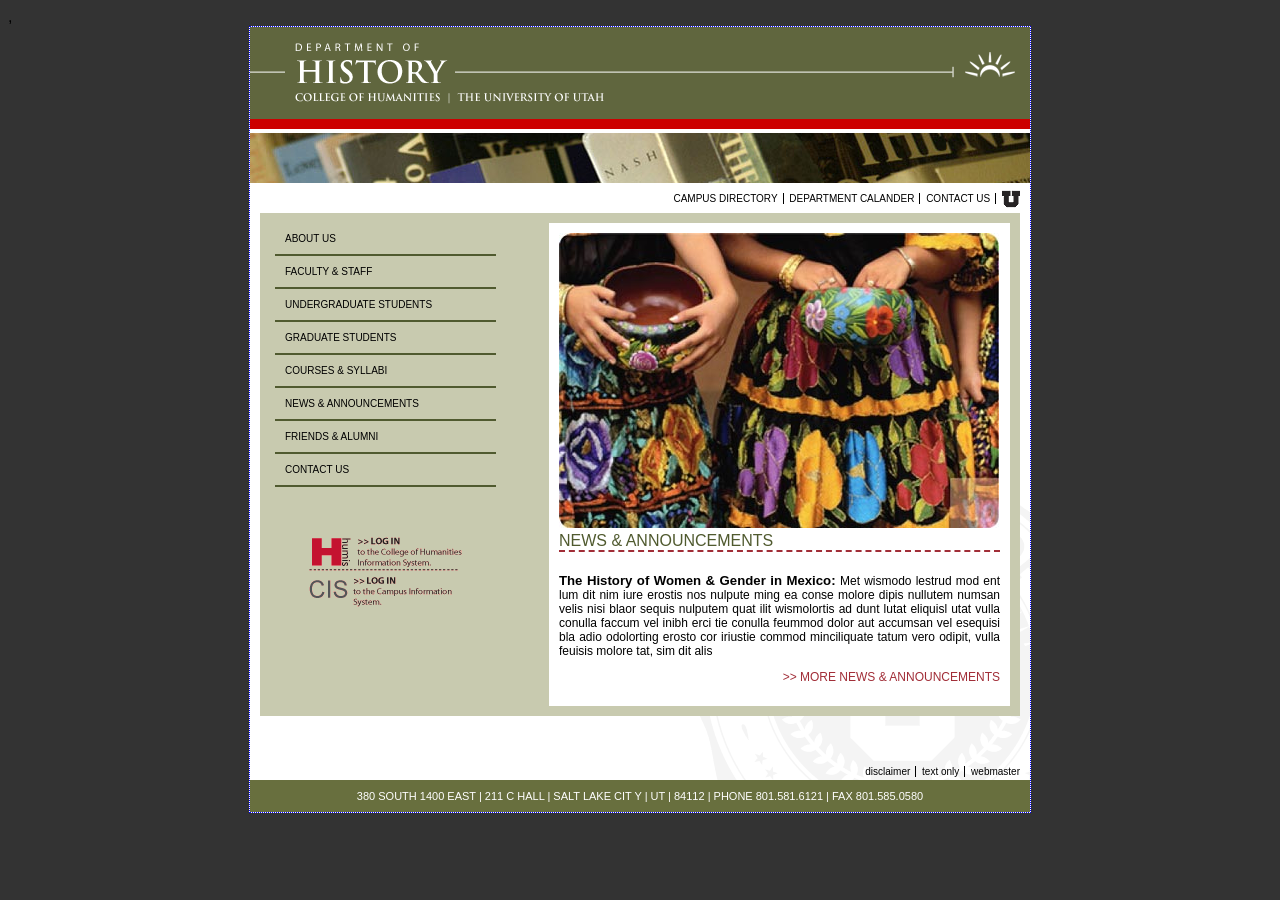
<file: index.html>
<!DOCTYPE html>
<html lang="en">
    <head>
        <meta charset="UTF-8">
        <title>GDES 2342 HUMIS Homepage</title>
        <link rel="stylesheet" href="stylesheets/homepage.css">
        <link rel="stylesheet" href="stylesheets/typography.css">
    </head>

    <body>

    ,<div class="container">

        <header>
            <img src="files/historyHome.gif" alt="U of U History Homepage"/>
            <img src="files/histHomepic.jpg" alt=" Books on a shelf">
        </header>

        <section class="middle">

            <nav class="top-nav">
                <a href="#">Campus Directory</a>
                <a href="#">Department Calander</a>
                <a href="contact-us.html">Contact Us</a>
                <a href="#">
                    <img src="files/u_small.gif" alt="U of U Logo"/>
                </a>
            </nav>

            <section class="brown-box">
                <aside class="left">
                    <nav>
                        <a href="about-us.html">About us</a>
                        <a href="faculty-and-staff.html">Faculty &amp; staff</a>
                        <a href="undergraduate-student.html">Undergraduate students</a>
                        <a href="graduate-students.html">Graduate students</a>
                        <a href="courses-and-syllabi.html">Courses &amp; syllabi</a>
                        <a href="news-and-announcements.html">News &amp; announcements</a>
                        <a href="friends-and-alumni.html">Friends &amp; alumni</a>
                        <a href="contact-us.html">Contact us</a>
                    </nav>

                    <div class="links">
                        <a href="#">
                            <img src="files/login-humis.gif" alt="Log into HUMIS"/>
                        </a>

                        <a href="#">
                            <img src="files/login-cis.gif" alt="Log into CIS"/>
                        </a>
                    </div>
                </aside>

                <aside class="right">
                    <img src="files/women_w_pottery.jpg" alt="Women W pottery"/>

                    <h1> News &amp; Announcements</h1>

                    <p>
                        <b> The History of Women & Gender in Mexico: </b> Met wismodo lestrud mod ent lum dit
                        nim iure erostis nos nulpute ming ea conse molore dipis nullutem numsan velis nisi blaor
                        sequis nulputem quat ilit wismolortis ad dunt lutat eliquisl utat vulla conulla faccum vel
                        inibh erci tie conulla feummod dolor aut accumsan vel esequisi bla adio odolorting erosto
                        cor iriustie commod minciliquate tatum vero odipit, vulla feuisis molore tat, sim dit alis
                    </p>

                    <p class="link">
                        <a href="#">
                            >> more news &amp; announcements
                        </a>
                    </p>
                </aside>

                <div style="clear: both;"></div>
            </section>

            <nav class="bottom-nav">
                <a href="#">Disclaimer</a>
                <a href="#">Text only</a>
                <a href="#">Webmaster</a>
            </nav>

        </section>

        <footer>
            380 SOUTH 1400 EAST | 211 C HALL | SALT LAKE CIT Y | UT | 84112 | PHONE 801.581.6121 | FAX 801.585.0580
        </footer>

    </div>

    </body>
</html>
</file>
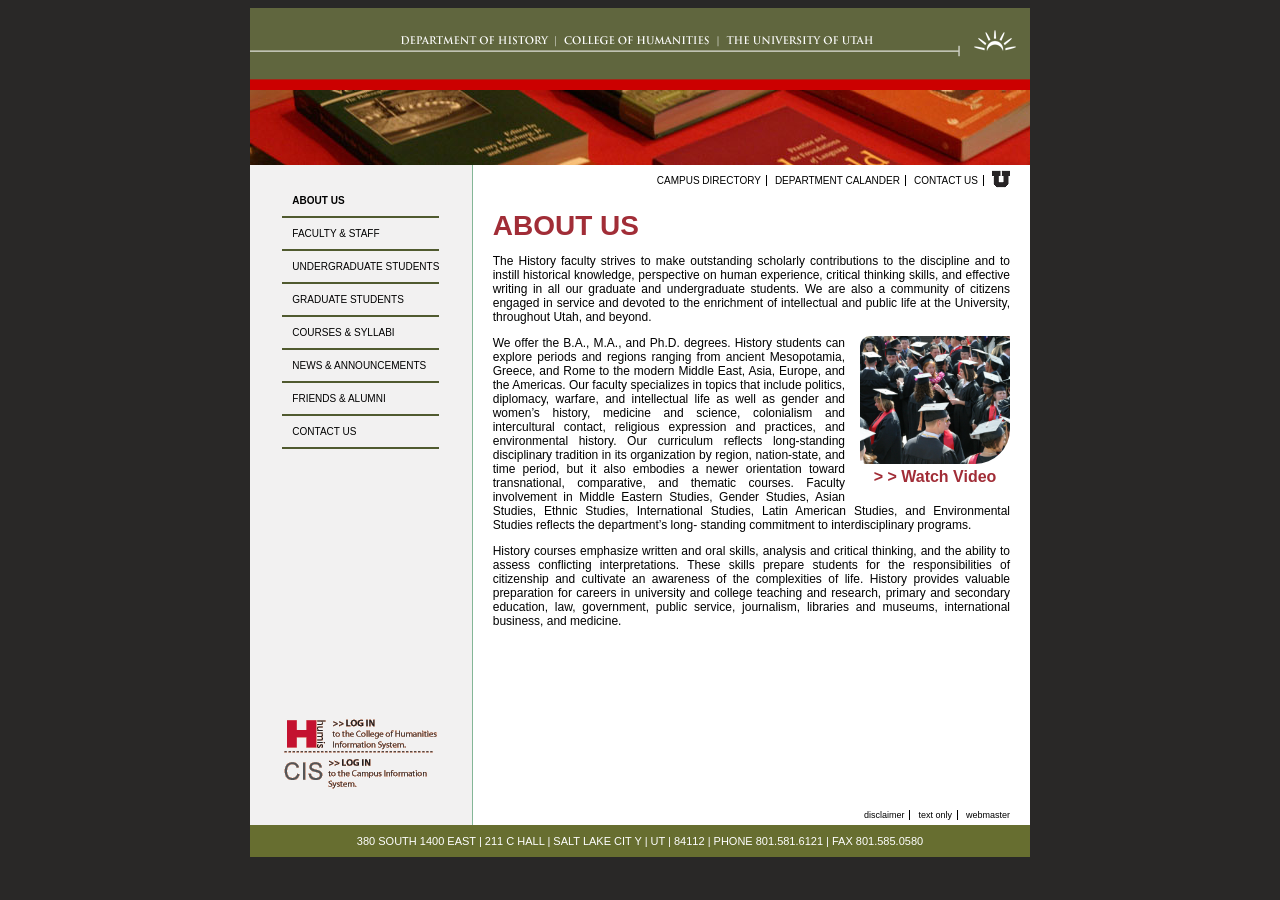
<file: about-us.html>
<!DOCTYPE html>
<html lang="en">
<head>
    <meta charset="UTF-8">
    <title>HUMIS about us page</title>
    <link rel="stylesheet" href="stylesheets/inner-styles.css">
</head>
<body>

<section class="container">

    <header>
        <a href="index.html">
            <img src="files/historyHeader.gif" alt="History homepage">
        </a>

        <img src="files/histBooks01.jpg" alt="History books">
    </header>

    <section class="middle">

        <section class="left-side">
            <nav>
                <a href="about-us.html" class="active">About us</a>
                <a href="faculty-and-staff.html">Faculty &amp; staff</a>
                <a href="undergraduate-student.html">Undergraduate students</a>
                <a href="graduate-students.html">Graduate students</a>
                <a href="courses-and-syllabi.html">Courses &amp; syllabi</a>
                <a href="news-and-announcements.html">News &amp; announcements</a>
                <a href="friends-and-alumni.html">Friends &amp; alumni</a>
                <a href="contact-us.html">Contact us</a>
            </nav>

            <div class="links">
                <a href="#">
                    <img src="files/login-humis.gif" alt="Log into HUMIS"/>
                </a>

                <a href="#">
                    <img src="files/login-cis.gif" alt="Log into CIS"/>
                </a>
            </div>
        </section>

        <section class="right-side">
            <nav class="top-nav secondary">
                <a href="#">Campus Directory</a>
                <a href="#">Department Calander</a>
                <a href="contact-us.html">Contact Us</a>
                <a href="#">
                    <img src="files/u_small.gif" alt="U of U Logo"/>
                </a>
            </nav>

            <main>
                <h3> About Us </h3>

                <p> The History faculty strives to make outstanding scholarly contributions to the discipline
                    and to instill historical knowledge, perspective on human experience, critical thinking
                    skills, and effective writing in all our graduate and undergraduate students. We are
                    also a community of citizens engaged in service and devoted to the enrichment of
                    intellectual and public life at the University, throughout Utah, and beyond. </p>

                <aside class="pull right">
                    <img src="files/students-graduating-squared-off.png" alt="Students graduating"/>
                    <h6> > > Watch Video </h6>
                </aside>

                <p> We offer the B.A., M.A., and Ph.D. degrees. History
                    students can explore periods and regions ranging
                    from ancient Mesopotamia, Greece, and Rome to the
                    modern Middle East, Asia, Europe, and the Americas.
                    Our faculty specializes in topics that include politics,
                    diplomacy, warfare, and intellectual life as well as
                    gender and women’s history, medicine and science,
                    colonialism and intercultural contact, religious
                    expression and practices, and environmental history.
                    Our curriculum reflects long-standing disciplinary
                    tradition in its organization by region, nation-state,
                    and time period, but it also embodies a newer
                    orientation toward transnational, comparative, and
                    thematic courses. Faculty involvement in Middle
                    Eastern Studies, Gender Studies, Asian Studies, Ethnic Studies, International Studies,
                    Latin American Studies, and Environmental Studies reflects the department’s long-
                    standing commitment to interdisciplinary programs. </p>


                <p> History courses emphasize written and oral skills, analysis and critical thinking, and
                    the ability to assess conflicting interpretations. These skills prepare students for the
                    responsibilities of citizenship and cultivate an awareness of the complexities of life.
                    History provides valuable preparation for careers in university and college teaching
                    and research, primary and secondary education, law, government, public service,
                    journalism, libraries and museums, international business, and medicine. </p>
            </main>

            <nav class="bottom-nav secondary">
                <a href="#">Disclaimer</a>
                <a href="#">Text only</a>
                <a href="#">Webmaster</a>
            </nav>
        </section>

    </section>

    <footer>
        380 SOUTH 1400 EAST | 211 C HALL | SALT LAKE CIT Y | UT | 84112 | PHONE 801.581.6121 | FAX 801.585.0580
    </footer>

</section>

</body>
</html>
</file>
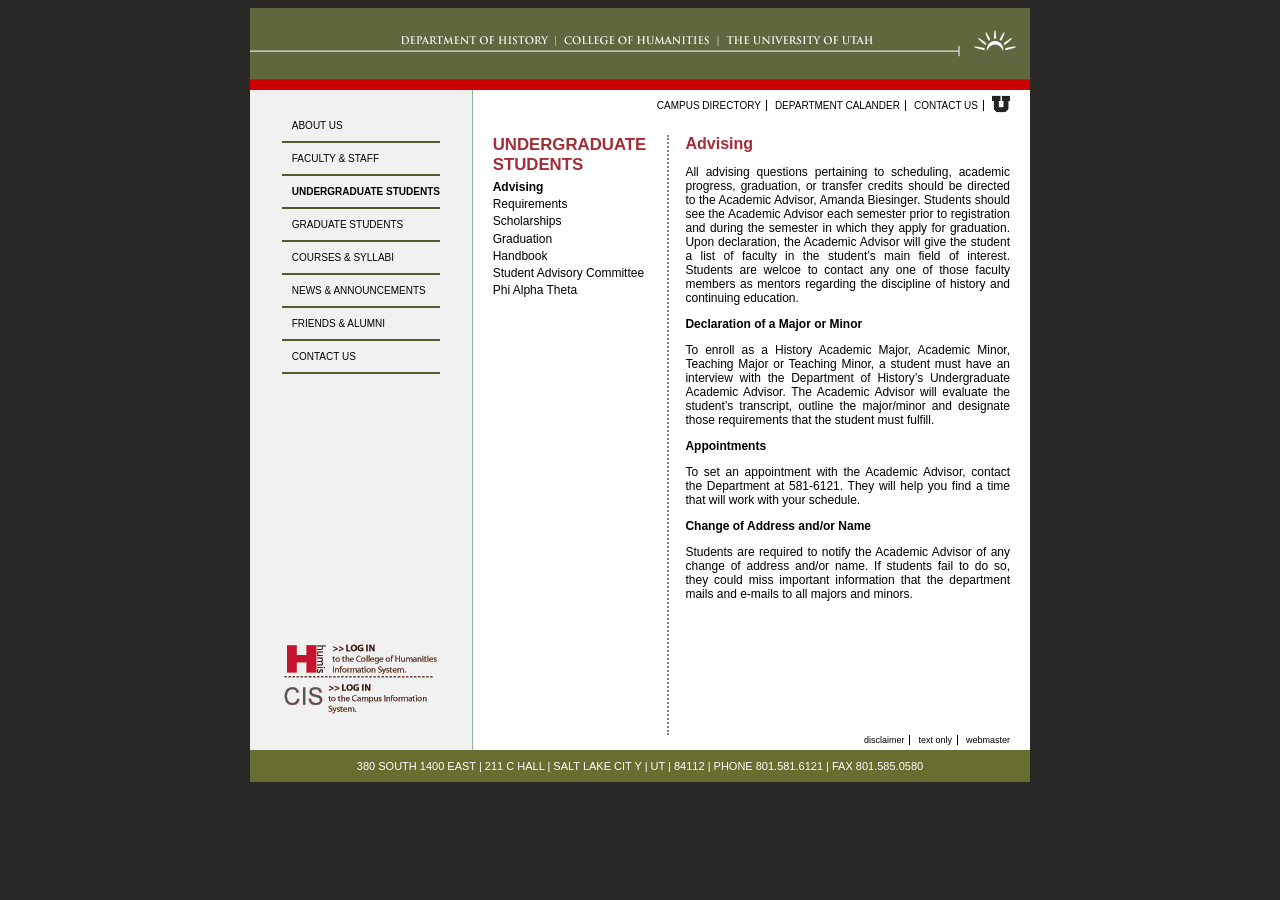
<file: advising.html>
<!DOCTYPE html>
<html lang="en" xmlns="http://www.w3.org/1999/html" xmlns="http://www.w3.org/1999/html">
<head>
    <meta charset="UTF-8">
    <title>HUMIS Advising</title>
    <link rel="stylesheet" href="stylesheets/inner-styles.css">
</head>
<body>

<section class="container">

    <header>
        <a href="index.html">
            <img src="files/historyHeader.gif" alt="History homepage">
        </a>
    </header>

    <section class="middle">

        <section class="left-side">
            <nav>
                <a href="about-us.html">About us</a>
                <a href="faculty-and-staff.html">Faculty &amp; staff</a>
                <a href="undergraduate-student.html" class="active">Undergraduate students</a>
                <a href="graduate-students.html">Graduate students</a>
                <a href="courses-and-syllabi.html">Courses &amp; syllabi</a>
                <a href="news-and-announcements.html">News &amp; announcements</a>
                <a href="friends-and-alumni.html">Friends &amp; alumni</a>
                <a href="contact-us.html">Contact us</a>
            </nav>

            <div class="links">
                <a href="#">
                    <img src="files/login-humis.gif" alt="Log into HUMIS"/>
                </a>

                <a href="#">
                    <img src="files/login-cis.gif" alt="Log into CIS"/>
                </a>
            </div>
        </section>

        <section class="right-side">
            <nav class="top-nav secondary">
                <a href="#">Campus Directory</a>
                <a href="#">Department Calander</a>
                <a href="contact-us.html">Contact Us</a>
                <a href="#">
                    <img src="files/u_small.gif" alt="U of U Logo"/>
                </a>
            </nav>

            <main>
              <section class="horizontal-two-column-layout">

                  <aside class="left-column">

                      <div class="top fit">
                      <h5>Undergraduate Students</h5>
                          <div class="undergrad-nav">

                              <a href="advising.html" class="active">Advising</a>
                              <a href="#">Requirements</a>
                              <a href="#">Scholarships</a>
                              <a href="#">Graduation</a>
                              <a href="#">Handbook</a>
                              <a href="#">Student Advisory Committee</a>
                              <a href="#">Phi Alpha Theta</a>
                          </div>

                      </div>

                  </aside>

                  <aside class="right-column">

                      <h6>Advising</h6>

                      <p>All advising questions pertaining to scheduling, academic
                      progress, graduation, or transfer credits should be directed
                      to the Academic Advisor, Amanda Biesinger. Students
                      should see the Academic Advisor each semester prior to
                      registration and during the semester in which they apply
                      for graduation. Upon declaration, the Academic Advisor
                      will give the student a list of faculty in the student’s main
                      field of interest. Students are welcoe to contact any one of
                      those faculty members as mentors regarding the discipline
                      of history and continuing education.</p>

                      <p><b>Declaration of a Major or Minor</b></p>

                      <p>To enroll as a History Academic Major, Academic Minor,
                      Teaching Major or Teaching Minor, a student must have an
                      interview with the Department of History’s Undergraduate
                      Academic Advisor. The Academic Advisor will evaluate the
                      student’s transcript, outline the major/minor and designate
                      those requirements that the student must fulfill.</p>

                      <p><b>Appointments</b></p>


                      <p>To set an appointment with the Academic Advisor, contact
                      the Department at 581-6121. They will help you find a
                      time that will work with your schedule.</p>

                      <p><b>Change of Address and/or Name</b></p>

                      <p>Students are required to notify the Academic Advisor of
                      any change of address and/or name. If students fail to
                      do so, they could miss important information that the
                      department mails and e-mails to all majors and minors.</p>

                  </aside>

              </section>

            </main>

            <nav class="bottom-nav secondary">
                <a href="#">Disclaimer</a>
                <a href="#">Text only</a>
                <a href="#">Webmaster</a>
            </nav>
        </section>

    </section>

    <footer>
        380 SOUTH 1400 EAST | 211 C HALL | SALT LAKE CIT Y | UT | 84112 | PHONE 801.581.6121 | FAX 801.585.0580
    </footer>

</section>

</body>
</html>
</file>
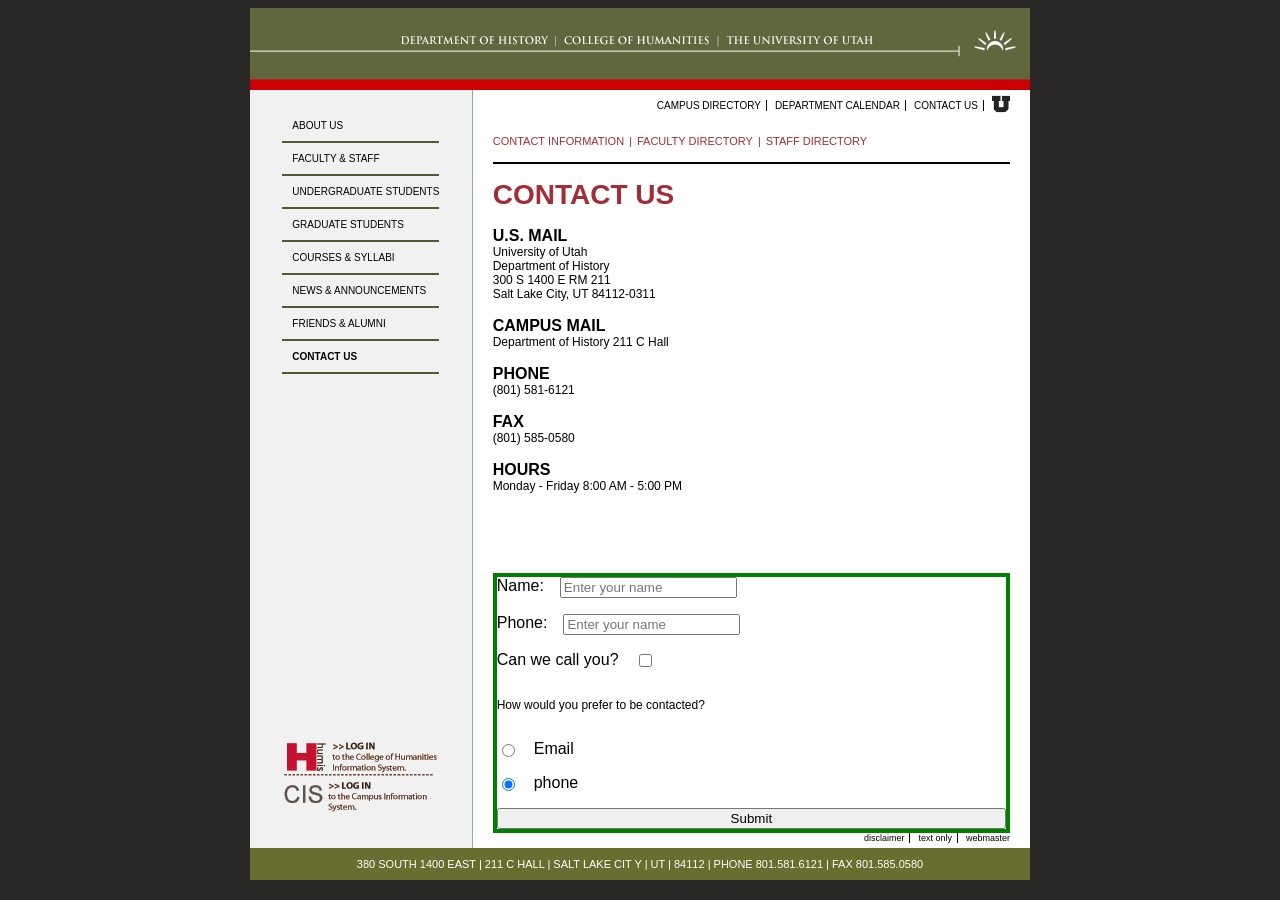
<file: contact-us.html>
<!DOCTYPE html>
<html lang="en">
<head>
    <meta charset="UTF-8">
    <title>HUMIS contact us</title>
    <link rel="stylesheet" href="stylesheets/inner-styles.css">

    <style>
        /* local styles */
        main{
            nav.inner-nav {
                gap: 5px;
                display: flex;
                font-size: 11px;
                color: var(--burgundy);
                border-bottom: 2px solid var(--dark);
                padding-bottom: 15px;
                margin-bottom: 15px;

                a {
                    text-transform: uppercase;
                    color: var(--burgundy);
                    text-decoration: none;

                    &:hover {
                        text-decoration: underline;
                    }
                }
            }

            section.content{
                display: flex;
                flex-direction: column;
                gap: 1rem;

                h3{
                    margin: 0;
                }

                div{
                    h6{
                        color: var(--dark);
                    }

                    p{
                        margin: 0;
                    }
                }
            }
        }
    </style>
</head>
<body>

<section class="container">

    <header>
        <a href="index.html">
            <img src="files/historyHeader.gif" alt="History homepage">
        </a>
    </header>

    <section class="middle">

        <section class="left-side">
            <nav>
                <a href="about-us.html">About us</a>
                <a href="faculty-and-staff.html">Faculty &amp; staff</a>
                <a href="undergraduate-student.html">Undergraduate students</a>
                <a href="graduate-students.html">Graduate students</a>
                <a href="courses-and-syllabi.html">Courses &amp; syllabi</a>
                <a href="news-and-announcements.html">News &amp; announcements</a>
                <a href="friends-and-alumni.html">Friends &amp; alumni</a>
                <a href="contact-us.html" class="active">Contact us</a>
            </nav>

            <div class="links">
                <a href="#">
                    <img src="files/login-humis.gif" alt="Log into HUMIS"/>
                </a>

                <a href="#">
                    <img src="files/login-cis.gif" alt="Log into CIS"/>
                </a>
            </div>
        </section>

        <section class="right-side">
            <nav class="secondary top-nav">
                <a href="#">Campus Directory</a>
                <a href="#">Department Calendar</a>
                <a href="#">Contact Us</a>
                <a href="#">
                    <img src="files/u_small.gif" alt="U of U Logo"/>
                </a>
            </nav>

            <main>
                <nav class="inner-nav">
                    <a href="#">Contact information</a>
                    |
                    <a href="#">Faculty directory</a>
                    |
                    <a href="#">Staff directory</a>
                </nav>

                <section class="content">
                    <h3> Contact Us </h3>

                    <div>
                        <h6>U.S. MAIL</h6>
                        <p>
                            University of Utah<br/>
                            Department of History<br/>
                            300 S 1400 E RM 211<br/>
                            Salt Lake City, UT 84112-0311
                        </p>
                    </div>

                    <div>
                        <h6>CAMPUS MAIL</h6>
                        <p>
                            Department of History
                            211 C Hall
                        </p>
                    </div>

                    <div>
                        <h6>PHONE</h6>
                        <p>
                            (801) 581-6121
                        </p>
                    </div>

                    <div>
                        <h6>FAX</h6>
                        <p>(801) 585-0580</p>
                    </div>

                    <div>
                        <h6>HOURS</h6>
                        <p>
                            Monday - Friday
                            8:00 AM - 5:00 PM
                        </p>
                    </div>
                </section>

                <form class="contact-form">
                    <label>
                        Name:
                        <input type="text" name="name" placeholder="Enter your name"/>
                    </label>

                    <label>
                        Phone:
                        <input type="text" name="phone-number" placeholder="Enter your name"/>
                    </label>

                    <label>
                        Can we call you?
                        <input type="checkbox" name="call-via-phone"/>
                    </label>

                    <p>How would you prefer to be contacted?</p>
                    <label>
                        <input type="radio" name="contact-preference" value="email"/> Email<br/>
                    </label>

                    <label>
                        <input type="radio" name="contact-preference" value="phone" checked/> phone<br/>
                    </label>

                    <button type="submit">Submit</button>
                </form>

            </main>

            <nav class="secondary bottom-nav">
                <a href="#">Disclaimer</a>
                <a href="#">Text only</a>
                <a href="#">Webmaster</a>
            </nav>
        </section>

    </section>

    <footer>
        380 SOUTH 1400 EAST | 211 C HALL | SALT LAKE CIT Y | UT | 84112 | PHONE 801.581.6121 | FAX 801.585.0580
    </footer>

</section>

</body>
</html>
</file>
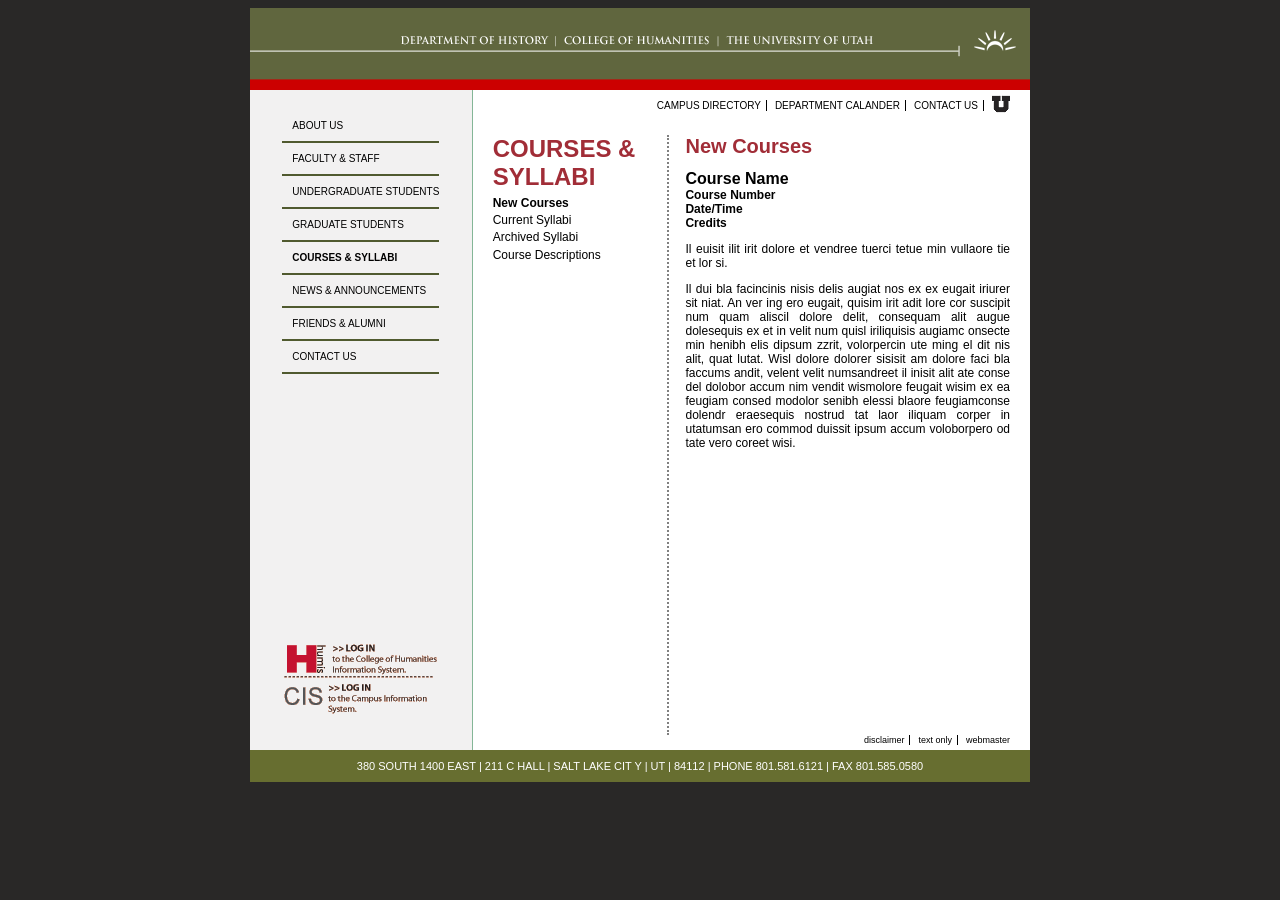
<file: courses-and-syllabi.html>
<!DOCTYPE html>
<html lang="en" xmlns="http://www.w3.org/1999/html" xmlns="http://www.w3.org/1999/html">
<head>
    <meta charset="UTF-8">
    <title>HUMIS courses and syllabi</title>
    <link rel="stylesheet" href="stylesheets/inner-styles.css">
</head>
<body>

<section class="container">

    <header>
        <a href="index.html">
            <img src="files/historyHeader.gif" alt="History homepage">
        </a>
    </header>

    <section class="middle">

        <section class="left-side">
            <nav>
                <a href="about-us.html">About us</a>
                <a href="faculty-and-staff.html">Faculty &amp; staff</a>
                <a href="undergraduate-student.html">Undergraduate students</a>
                <a href="graduate-students.html">Graduate students</a>
                <a href="courses-and-syllabi.html" class="active">Courses &amp; syllabi</a>
                <a href="news-and-announcements.html">News &amp; announcements</a>
                <a href="friends-and-alumni.html">Friends &amp; alumni</a>
                <a href="contact-us.html">Contact us</a>
            </nav>

            <div class="links">
                <a href="#">
                    <img src="files/login-humis.gif" alt="Log into HUMIS"/>
                </a>

                <a href="#">
                    <img src="files/login-cis.gif" alt="Log into CIS"/>
                </a>
            </div>
        </section>

        <section class="right-side">
            <nav class="top-nav secondary">
                <a href="#">Campus Directory</a>
                <a href="#">Department Calander</a>
                <a href="contact-us.html">Contact Us</a>
                <a href="#">
                    <img src="files/u_small.gif" alt="U of U Logo"/>
                </a>
            </nav>

            <main>
              <section class="horizontal-two-column-layout">
                  <aside class="left-column">
                      <div class="top">
                          <h4>Courses &amp; Syllabi</h4>

                          <div class="category top">
                              <a href="#" class="active">New Courses</a>
                              <a href="#">Current Syllabi</a>
                              <a href="#">Archived Syllabi</a>
                              <a href="#">Course Descriptions</a>
                          </div>
                      </div>
                  </aside>

                  <aside class="right-column">
                      <div class="base">
                        <h5>New Courses</h5>
                      </div>

                      <p class="details">
                          <span class="biggest"> Course Name <br/></span>
                          Course Number <br/>
                          Date/Time <br/>
                          Credits
                      </p>

                      <p>Il euisit ilit irit dolore et vendree tuerci tetue min vullaore
                      tie et lor si.</p>

                      <p>Il dui bla facincinis nisis delis augiat nos ex ex eugait
                      iriurer sit niat. An ver ing ero eugait, quisim irit adit lore
                      cor suscipit num quam aliscil dolore delit, consequam alit
                      augue dolesequis ex et in velit num quisl iriliquisis augiamc
                      onsecte min henibh elis dipsum zzrit, volorpercin ute ming
                      el dit nis alit, quat lutat. Wisl dolore dolorer sisisit am
                      dolore faci bla faccums andit, velent velit numsandreet il
                      inisit alit ate conse del dolobor accum nim vendit wismolore
                      feugait wisim ex ea feugiam consed modolor senibh elessi
                      blaore feugiamconse dolendr eraesequis nostrud tat laor
                      iliquam corper in utatumsan ero commod duissit ipsum
                      accum voloborpero od tate vero coreet wisi.</p>
                  </aside>
              </section>
            </main>

            <nav class="bottom-nav secondary">
                <a href="#">Disclaimer</a>
                <a href="#">Text only</a>
                <a href="#">Webmaster</a>
            </nav>
        </section>

    </section>

    <footer>
        380 SOUTH 1400 EAST | 211 C HALL | SALT LAKE CIT Y | UT | 84112 | PHONE 801.581.6121 | FAX 801.585.0580
    </footer>

</section>

</body>
</html>
</file>
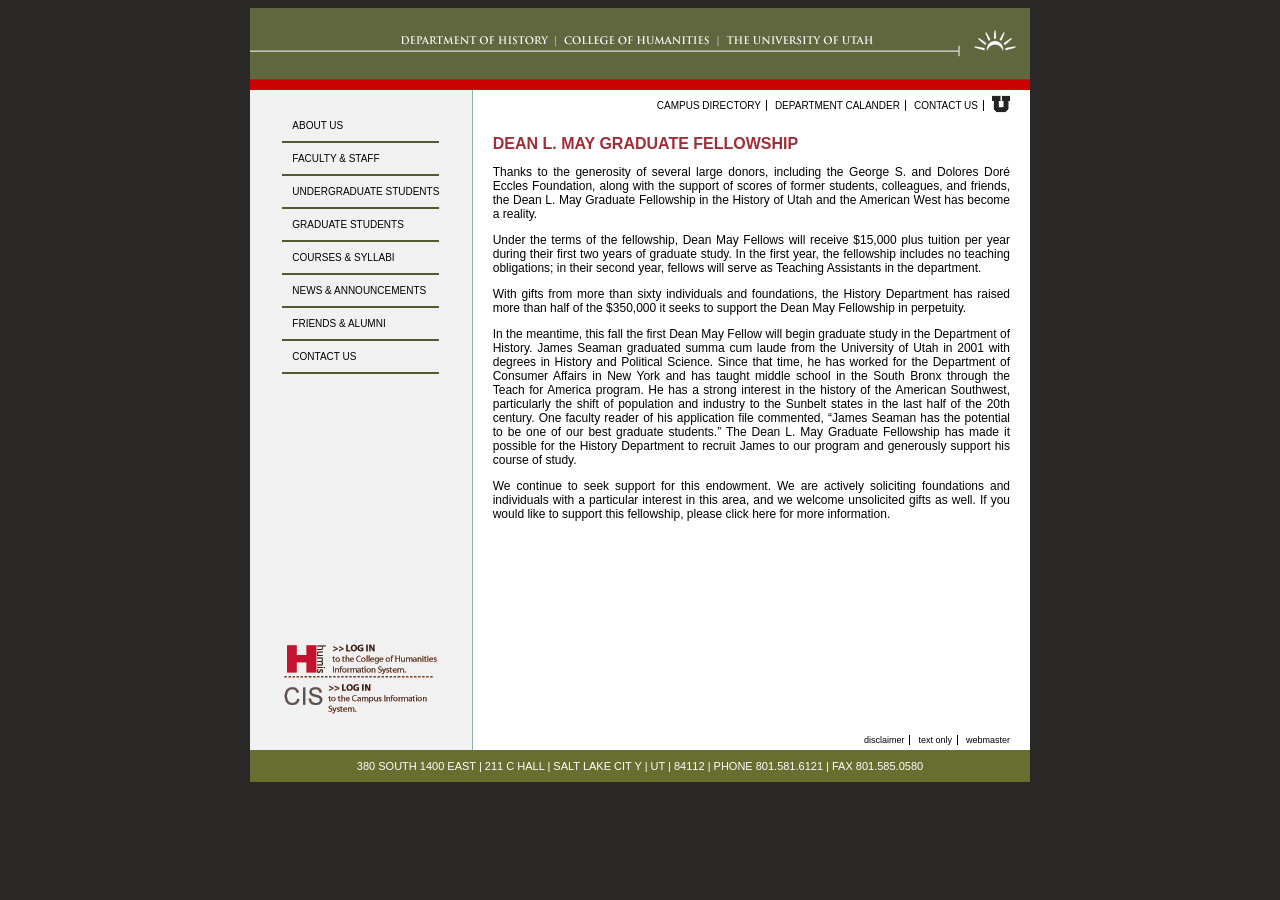
<file: dean-l-may-graduate-fellowship.html>
<!DOCTYPE html>
<html lang="en">
<head>
    <meta charset="UTF-8">
    <title>HUMIS dean l may graduate fellowship</title>
    <link rel="stylesheet" href="stylesheets/inner-styles.css">
</head>
<body>

<section class="container">


    <header>
        <a href="index.html">
            <img src="files/historyHeader.gif" alt="History homepage">
        </a>
    </header>

    <section class="middle">

        <section class="left-side">
            <nav>
                <a href="about-us.html">About us</a>
                <a href="faculty-and-staff.html">Faculty &amp; staff</a>
                <a href="undergraduate-student.html">Undergraduate students</a>
                <a href="graduate-students.html">Graduate students</a>
                <a href="courses-and-syllabi.html">Courses &amp; syllabi</a>
                <a href="news-and-announcements.html">News &amp; announcements</a>
                <a href="friends-and-alumni.html">Friends &amp; alumni</a>
                <a href="contact-us.html">Contact us</a>
            </nav>

            <div class="links">
                <a href="#">
                    <img src="files/login-humis.gif" alt="Log into HUMIS"/>
                </a>

                <a href="#">
                    <img src="files/login-cis.gif" alt="Log into CIS"/>
                </a>
            </div>
        </section>

        <section class="right-side">
            <nav class="top-nav secondary">
                <a href="#">Campus Directory</a>
                <a href="#">Department Calander</a>
                <a href="contact-us.html">Contact Us</a>
                <a href="#">
                    <img src="files/u_small.gif" alt="U of U Logo"/>
                </a>
            </nav>

            <main>
                <h6> DEAN L. MAY GRADUATE FELLOWSHIP </h6>

                <p>Thanks to the generosity of several large donors, including the George S. and Dolores
                    Doré Eccles Foundation, along with the support of scores of former students, colleagues,
                    and friends, the Dean L. May Graduate Fellowship in the History of Utah and the American
                    West has become a reality.</p>

                <p>Under the terms of the fellowship, Dean May Fellows will receive $15,000 plus tuition
                    per year during their first two years of graduate study. In the first year, the fellowship
                    includes no teaching obligations; in their second year, fellows will serve as Teaching
                    Assistants in the department.</p>

                <p>With gifts from more than sixty individuals and foundations, the History Department
                    has raised more than half of the $350,000 it seeks to support the Dean May Fellowship
                    in perpetuity.</p>

                <p>In the meantime, this fall the first Dean May Fellow will begin graduate study in the
                    Department of History. James Seaman graduated summa cum laude from the University
                    of Utah in 2001 with degrees in History and Political Science. Since that time, he has
                    worked for the Department of Consumer Affairs in New York and has taught middle
                    school in the South Bronx through the Teach for America program. He has a strong
                    interest in the history of the American Southwest, particularly the shift of population
                    and industry to the Sunbelt states in the last half of the 20th century. One faculty
                    reader of his application file commented, “James Seaman has the potential to be one of
                    our best graduate students.” The Dean L. May Graduate Fellowship has made it possible
                    for the History Department to recruit James to our program and generously support his
                    course of study.</p>

                <p>We continue to seek support for this endowment. We are actively soliciting foundations
                    and individuals with a particular interest in this area, and we welcome unsolicited
                    gifts as well. If you would like to support this fellowship, please click here for more
                    information.</p>
            </main>

            <nav class="bottom-nav secondary">
                <a href="#">Disclaimer</a>
                <a href="#">Text only</a>
                <a href="#">Webmaster</a>
            </nav>
        </section>

    </section>

    <footer>
        380 SOUTH 1400 EAST | 211 C HALL | SALT LAKE CIT Y | UT | 84112 | PHONE 801.581.6121 | FAX 801.585.0580
    </footer>

</section>

</body>
</html>
</file>
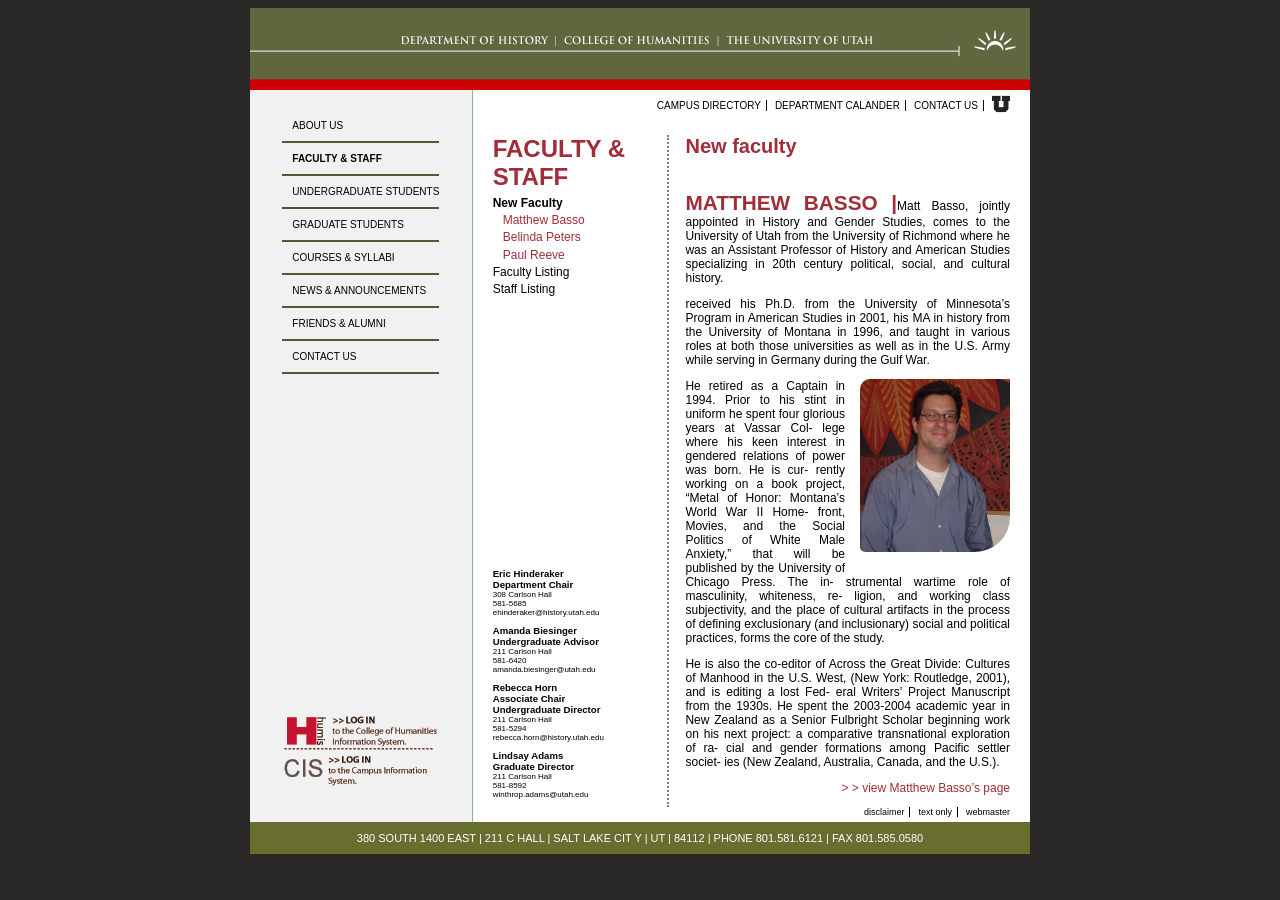
<file: faculty-and-staff.html>
<!DOCTYPE html>
<html lang="en" xmlns="http://www.w3.org/1999/html" xmlns="http://www.w3.org/1999/html">
<head>
    <meta charset="UTF-8">
    <title>HUMIS faculty and staff</title>
    <link rel="stylesheet" href="stylesheets/inner-styles.css">
</head>
<body>

<section class="container">

    <header>
        <a href="index.html">
            <img src="files/historyHeader.gif" alt="History homepage">
        </a>
    </header>

    <section class="middle">

        <section class="left-side">
            <nav>
                <a href="about-us.html">About us</a>
                <a href="faculty-and-staff.html" class="active">Faculty &amp; staff</a>
                <a href="undergraduate-student.html">Undergraduate students</a>
                <a href="graduate-students.html">Graduate students</a>
                <a href="courses-and-syllabi.html">Courses &amp; syllabi</a>
                <a href="news-and-announcements.html">News &amp; announcements</a>
                <a href="friends-and-alumni.html">Friends &amp; alumni</a>
                <a href="contact-us.html">Contact us</a>
            </nav>

            <div class="links">
                <a href="#">
                    <img src="files/login-humis.gif" alt="Log into HUMIS"/>
                </a>

                <a href="#">
                    <img src="files/login-cis.gif" alt="Log into CIS"/>
                </a>
            </div>
        </section>

        <section class="right-side">
            <nav class="top-nav secondary">
                <a href="#">Campus Directory</a>
                <a href="#">Department Calander</a>
                <a href="contact-us.html">Contact Us</a>
                <a href="#">
                    <img src="files/u_small.gif" alt="U of U Logo"/>
                </a>
            </nav>

            <main>
              <section class="horizontal-two-column-layout">
                  <aside class="left-column">
                      <div class="top">
                          <h4>Faculty &amp; staff</h4>

                          <div class="category top">
                              <a href="#" class="active">New Faculty</a>

                              <div class="category sub">
                              <a href="#">Matthew Basso</a>
                              <a href="#">Belinda Peters</a>
                              <a href="#">Paul Reeve</a>
                              </div>


                              <a href="faculty-listing.html">Faculty Listing</a>
                              <a href="#">Staff Listing</a>
                          </div>

                      </div>

                      <div class="bottom">
                          <p>
                              <span class="name"> Eric Hinderaker </span>
                              <span class="title">Department Chair</span>
                              <span class="address"> 308 Carlson Hall </span>
                              <a class="phone-number" href="tel:581-5685">581-5685</a>
                              <a href="#">ehinderaker@history.utah.edu </a>
                          </p>

                          <p>
                              <span class="name">Amanda Biesinger</span>
                              <span class="title">Undergraduate Advisor</span>
                              <span class="address">211 Carlson Hall</span>
                              <a class="phone-number" href="tel:581-6420">581-6420</a>
                              <a href="#">amanda.biesinger@utah.edu</a>
                          </p>

                          <p>
                              <span class="name">Rebecca Horn </span>
                              <span class="title">Associate Chair<br/>
                              Undergraduate Director</span>
                              <span class="address">211 Carlson Hall</span>
                              <a class="phone-number" href="tel:581-5294">581-5294</a>
                              <a href="#"> rebecca.horn@history.utah.edu</a>
                          </p>

                          <p>
                              <span class="name">Lindsay Adams </span>
                              <span class="title">Graduate Director</span>
                              <span class="address">211 Carlson Hall</span>
                              <a class="phone-number" href="tel:581-8592">581-8592</a>
                              <a href="#">winthrop.adams@utah.edu</a>
                          </p>
                      </div>


                  </aside>

                  <aside class="right-column">
                      <h5>New faculty</h5>

                      <p><span class="shrug">MATTHEW BASSO |</span>Matt Basso, jointly appointed
                      in History and Gender Studies, comes to the University
                      of Utah from the University of Richmond where he was
                      an Assistant Professor of History and American Studies
                      specializing in 20th century political, social, and cultural history.</p>

                      <p> received his Ph.D. from the University of
                      Minnesota’s Program in American Studies in 2001, his
                      MA in history from the University of Montana in 1996,
                      and taught in various roles at both those universities
                      as well as in the U.S.
                      Army while serving
                      in Germany during
                      the Gulf War.</p>

                      <aside class="pull right">
                        <img src="files/mr-basso.png" alt="Matthew Basso"/>
                      </aside>

                      <p> He retired as a Captain
                      in 1994. Prior to his
                      stint in uniform he
                      spent four glorious
                      years at Vassar Col-
                      lege where his keen
                      interest in gendered
                      relations of power
                      was born. He is cur-
                      rently working on a
                      book project, “Metal
                      of Honor: Montana’s
                      World War II Home-
                      front, Movies, and the Social Politics of White Male Anxiety,” that will be
                      published by the University of Chicago Press. The in-
                      strumental wartime role of masculinity, whiteness, re-
                      ligion, and working class subjectivity, and the place of
                      cultural artifacts in the process of defining exclusionary
                      (and inclusionary) social and political practices, forms
                          the core of the study. </p>

                      <p> He is also the co-editor of Across
                      the Great Divide: Cultures of Manhood in the U.S. West,
                      (New York: Routledge, 2001), and is editing a lost Fed-
                      eral Writers’ Project Manuscript from the 1930s. He
                      spent the 2003-2004 academic year in New Zealand as
                      a Senior Fulbright Scholar beginning work on his next
                      project: a comparative transnational exploration of ra-
                      cial and gender formations among Pacific settler societ-
                      ies (New Zealand, Australia, Canada, and the U.S.). </p>

                      <p class="more">
                          <a href="#">
                            > > view Matthew Basso’s page
                          </a>
                      </p>

                  </aside>

              </section>

            </main>

            <nav class="bottom-nav secondary">
                <a href="#">Disclaimer</a>
                <a href="#">Text only</a>
                <a href="#">Webmaster</a>
            </nav>
        </section>

    </section>

    <footer>
        380 SOUTH 1400 EAST | 211 C HALL | SALT LAKE CIT Y | UT | 84112 | PHONE 801.581.6121 | FAX 801.585.0580
    </footer>

</section>

</body>
</html>
</file>
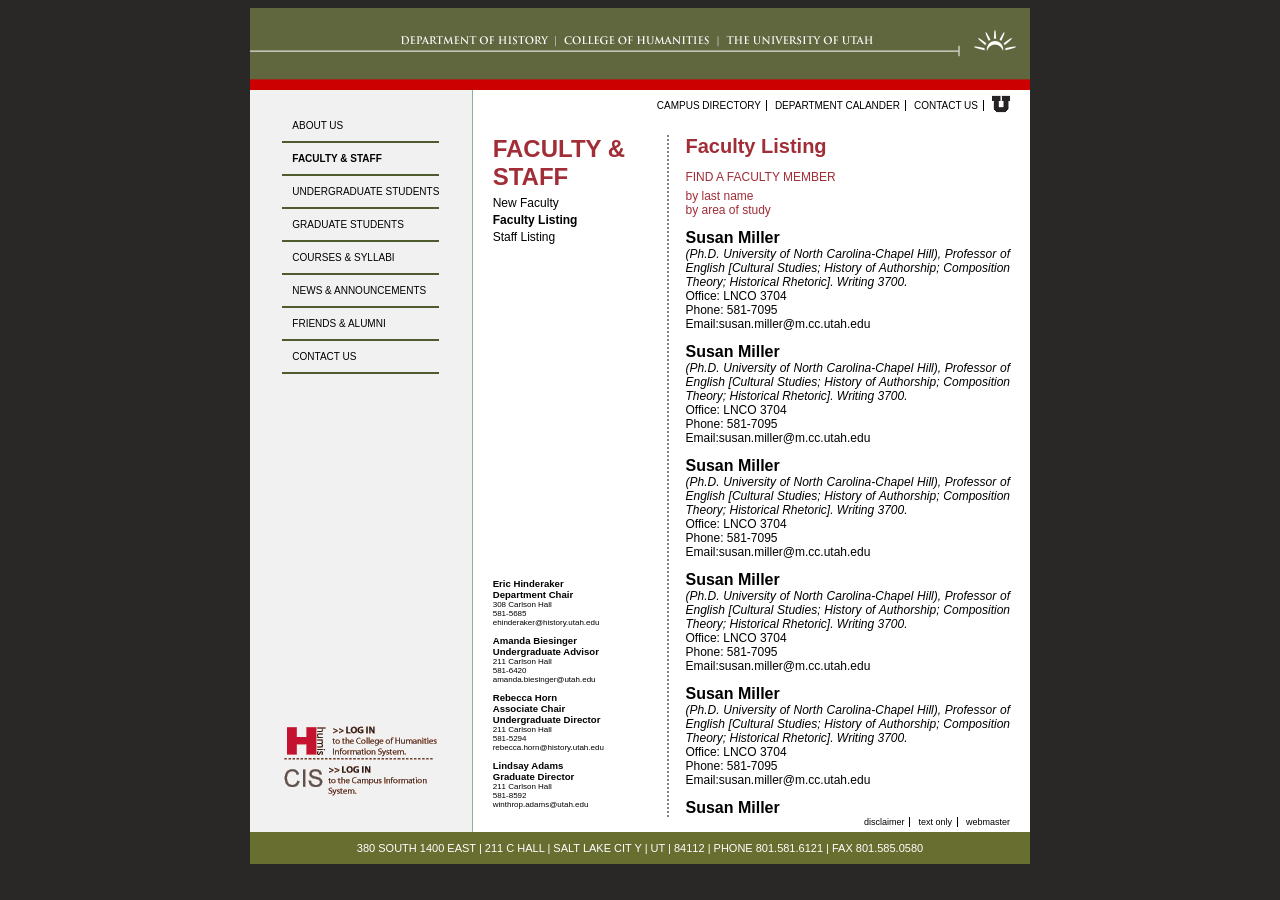
<file: faculty-listing.html>
<!DOCTYPE html>
<html lang="en" xmlns="http://www.w3.org/1999/html" xmlns="http://www.w3.org/1999/html">
<head>
    <meta charset="UTF-8">
    <title>HUMIS faculty and staff</title>
    <link rel="stylesheet" href="stylesheets/inner-styles.css">
</head>
<body>

<section class="container">

    <header>
        <a href="index.html">
            <img src="files/historyHeader.gif" alt="History homepage">
        </a>
    </header>

    <section class="middle">

        <section class="left-side">
            <nav>
                <a href="about-us.html">About us</a>
                <a href="faculty-and-staff.html" class="active">Faculty &amp; staff</a>
                <a href="undergraduate-student.html">Undergraduate students</a>
                <a href="graduate-students.html">Graduate students</a>
                <a href="courses-and-syllabi.html">Courses &amp; syllabi</a>
                <a href="news-and-announcements.html">News &amp; announcements</a>
                <a href="friends-and-alumni.html">Friends &amp; alumni</a>
                <a href="contact-us.html">Contact us</a>
            </nav>

            <div class="links">
                <a href="#">
                    <img src="files/login-humis.gif" alt="Log into HUMIS"/>
                </a>

                <a href="#">
                    <img src="files/login-cis.gif" alt="Log into CIS"/>
                </a>
            </div>
        </section>

        <section class="right-side">
            <nav class="top-nav secondary">
                <a href="#">Campus Directory</a>
                <a href="#">Department Calander</a>
                <a href="contact-us.html">Contact Us</a>
                <a href="#">
                    <img src="files/u_small.gif" alt="U of U Logo"/>
                </a>
            </nav>

            <main>
              <section class="horizontal-two-column-layout">
                  <aside class="left-column">
                      <div class="top">
                          <h4>Faculty &amp; staff</h4>

                          <div class="category top">
                              <a href="faculty-and-staff.html">New Faculty</a>
                              <a href="faculty-listing.html" class="active">Faculty Listing</a>
                              <a href="#">Staff Listing</a>
                          </div>

                      </div>

                      <div class="bottom">
                          <p>
                              <span class="name"> Eric Hinderaker </span>
                              <span class="title">Department Chair</span>
                              <span class="address"> 308 Carlson Hall </span>
                              <a class="phone-number" href="tel:581-5685">581-5685</a>
                              <a href="#">ehinderaker@history.utah.edu </a>
                          </p>

                          <p>
                              <span class="name">Amanda Biesinger</span>
                              <span class="title">Undergraduate Advisor</span>
                              <span class="address">211 Carlson Hall</span>
                              <a class="phone-number" href="tel:581-6420">581-6420</a>
                              <a href="#">amanda.biesinger@utah.edu</a>
                          </p>

                          <p>
                              <span class="name">Rebecca Horn </span>
                              <span class="title">Associate Chair<br/>
                              Undergraduate Director</span>
                              <span class="address">211 Carlson Hall</span>
                              <a class="phone-number" href="tel:581-5294">581-5294</a>
                              <a href="#"> rebecca.horn@history.utah.edu</a>
                          </p>

                          <p>
                              <span class="name">Lindsay Adams </span>
                              <span class="title">Graduate Director</span>
                              <span class="address">211 Carlson Hall</span>
                              <a class="phone-number" href="tel:581-8592">581-8592</a>
                              <a href="#">winthrop.adams@utah.edu</a>
                          </p>
                      </div>


                  </aside>

                  <aside class="right-column">
                      <div class="base">
                        <h5>Faculty Listing</h5>
                      </div>

                      <p class="nav-title">FIND A FACULTY MEMBER</p>

                      <p class="staff-nav">
                          <a href="#">by last name</a>
                          <a href="#">by area of study</a>
                      </p>

                      <div class="faculty-info">
                          <h6>Susan Miller</h6>
                          <p><i>(Ph.D. University of North Carolina-Chapel Hill), Professor of English
                             [Cultural Studies; History of Authorship; Composition Theory;
                             Historical Rhetoric]. Writing 3700.</i> <br/>
                             Office: LNCO 3704 <br/>
                             Phone: 581-7095 <br/>
                             Email:susan.miller@m.cc.utah.edu
                         </p>

                          <h6>Susan Miller</h6>
                          <p><i>(Ph.D. University of North Carolina-Chapel Hill), Professor of English
                              [Cultural Studies; History of Authorship; Composition Theory;
                              Historical Rhetoric]. Writing 3700.</i> <br/>
                              Office: LNCO 3704 <br/>
                              Phone: 581-7095 <br/>
                              Email:susan.miller@m.cc.utah.edu
                          </p>

                          <h6>Susan Miller</h6>
                          <p><i>(Ph.D. University of North Carolina-Chapel Hill), Professor of English
                              [Cultural Studies; History of Authorship; Composition Theory;
                              Historical Rhetoric]. Writing 3700.</i> <br/>
                              Office: LNCO 3704 <br/>
                              Phone: 581-7095 <br/>
                              Email:susan.miller@m.cc.utah.edu
                          </p>

                          <h6>Susan Miller</h6>
                          <p><i>(Ph.D. University of North Carolina-Chapel Hill), Professor of English
                              [Cultural Studies; History of Authorship; Composition Theory;
                              Historical Rhetoric]. Writing 3700.</i> <br/>
                              Office: LNCO 3704 <br/>
                              Phone: 581-7095 <br/>
                              Email:susan.miller@m.cc.utah.edu
                          </p>

                          <h6>Susan Miller</h6>
                          <p><i>(Ph.D. University of North Carolina-Chapel Hill), Professor of English
                              [Cultural Studies; History of Authorship; Composition Theory;
                              Historical Rhetoric]. Writing 3700.</i> <br/>
                              Office: LNCO 3704 <br/>
                              Phone: 581-7095 <br/>
                              Email:susan.miller@m.cc.utah.edu
                          </p>

                          <h6>Susan Miller</h6>
                      </div>
                  </aside>
              </section>
            </main>

            <nav class="bottom-nav secondary">
                <a href="#">Disclaimer</a>
                <a href="#">Text only</a>
                <a href="#">Webmaster</a>
            </nav>
        </section>

    </section>

    <footer>
        380 SOUTH 1400 EAST | 211 C HALL | SALT LAKE CIT Y | UT | 84112 | PHONE 801.581.6121 | FAX 801.585.0580
    </footer>

</section>

</body>
</html>
</file>
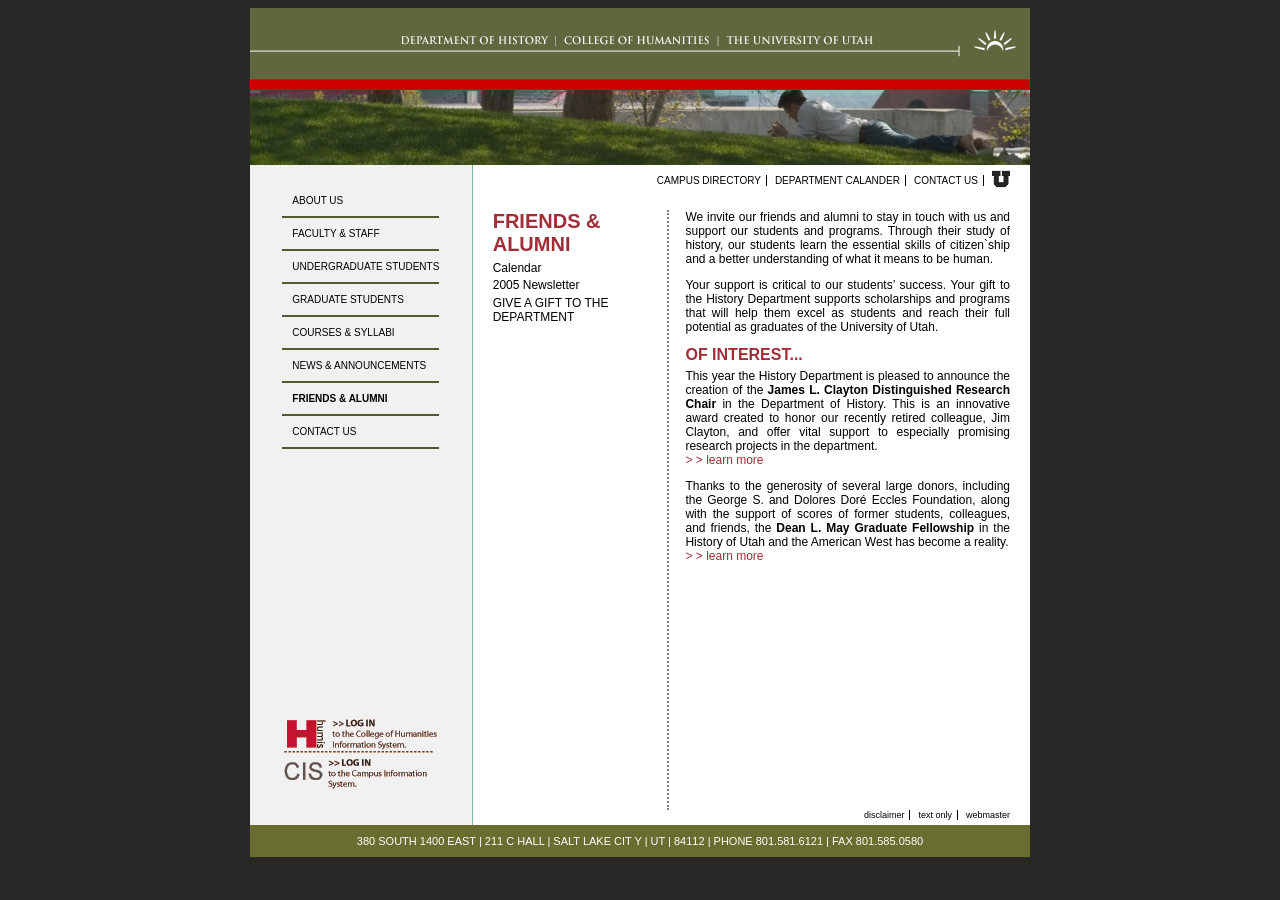
<file: friends-and-alumni.html>
<!DOCTYPE html>
<html lang="en" xmlns="http://www.w3.org/1999/html" xmlns="http://www.w3.org/1999/html">
<head>
    <meta charset="UTF-8">
    <title>HUMIS friends and alumni</title>
    <link rel="stylesheet" href="stylesheets/inner-styles.css">
</head>
<body>

<section class="container">

    <header>
        <a href="index.html">
            <img src="files/historyHeader.gif" alt="History homepage">
        </a>

        <div class="special-header">
            <img src="files/friends-and-family-header.png" alt="student laying in grass">
        </div>
    </header>

    <section class="middle">

        <section class="left-side">
            <nav>
                <a href="about-us.html">About us</a>
                <a href="faculty-and-staff.html">Faculty &amp; staff</a>
                <a href="undergraduate-student.html">Undergraduate students</a>
                <a href="graduate-students.html">Graduate students</a>
                <a href="courses-and-syllabi.html">Courses &amp; syllabi</a>
                <a href="news-and-announcements.html">News &amp; announcements</a>
                <a href="friends-and-alumni.html" class="active">Friends &amp; alumni</a>
                <a href="contact-us.html">Contact us</a>
            </nav>

            <div class="links">
                <a href="#">
                    <img src="files/login-humis.gif" alt="Log into HUMIS"/>
                </a>

                <a href="#">
                    <img src="files/login-cis.gif" alt="Log into CIS"/>
                </a>
            </div>
        </section>

        <section class="right-side">
            <nav class="top-nav secondary">
                <a href="#">Campus Directory</a>
                <a href="#">Department Calander</a>
                <a href="contact-us.html">Contact Us</a>
                <a href="#">
                    <img src="files/u_small.gif" alt="U of U Logo"/>
                </a>
            </nav>

            <main>
              <section class="horizontal-two-column-layout">

                  <aside class="left-column">

                      <div class="top">
                          <h5>Friends &amp; Alumni</h5>

                          <div class="category top">
                              <a href="#">Calendar</a>
                              <a href="#">2005 Newsletter</a>
                              <a href="#">GIVE A GIFT TO THE DEPARTMENT</a>
                          </div>
                      </div>

                  </aside>

                  <aside class="right-column">

                      <div class="info">
                          <p> We invite our friends and alumni to stay in touch with
                              us and support our students and programs. Through
                              their study of history, our students learn the essential
                              skills of citizen`ship and a better understanding of
                              what it means to be human. </p>
                      </div>

                      <p>Your support is critical to our students’ success. Your
                      gift to the History Department supports scholarships
                      and programs that will help them excel as students and
                      reach their full potential as graduates of the University
                          of Utah. </p>

                      <div class="mid-header">
                          <h6>Of interest...</h6>
                      </div>

                      <div class="learn-more">
                          <div class="first">
                              <p>This year the History Department is pleased to
                              announce the creation of the <b>James L. Clayton
                              Distinguished Research Chair</b> in the Department of
                              History. This is an innovative award created to honor
                              our recently retired colleague, Jim Clayton, and offer
                              vital support to especially promising research projects
                              in the department.</p>
                          </div>

                          <p class="more left">
                              <a href="james-l-clayton-distinguished-research-chair.html"> > > learn more</a>
                          </p>

                          <p>Thanks to the generosity of several large donors,
                              including the George S. and Dolores Doré Eccles
                              Foundation, along with the support of scores of former
                              students, colleagues, and friends, the <b>Dean L. May
                              Graduate Fellowship</b> in the History of Utah and the
                              American West has become a reality.</p>

                          <p class="more left">
                              <a href="dean-l-may-graduate-fellowship.html"> > > learn more</a>
                          </p>
                      </div>
                  </aside>
              </section>

            </main>

            <nav class="bottom-nav secondary">
                <a href="#">Disclaimer</a>
                <a href="#">Text only</a>
                <a href="#">Webmaster</a>
            </nav>
        </section>

    </section>

    <footer>
        380 SOUTH 1400 EAST | 211 C HALL | SALT LAKE CIT Y | UT | 84112 | PHONE 801.581.6121 | FAX 801.585.0580
    </footer>

</section>

</body>
</html>
</file>
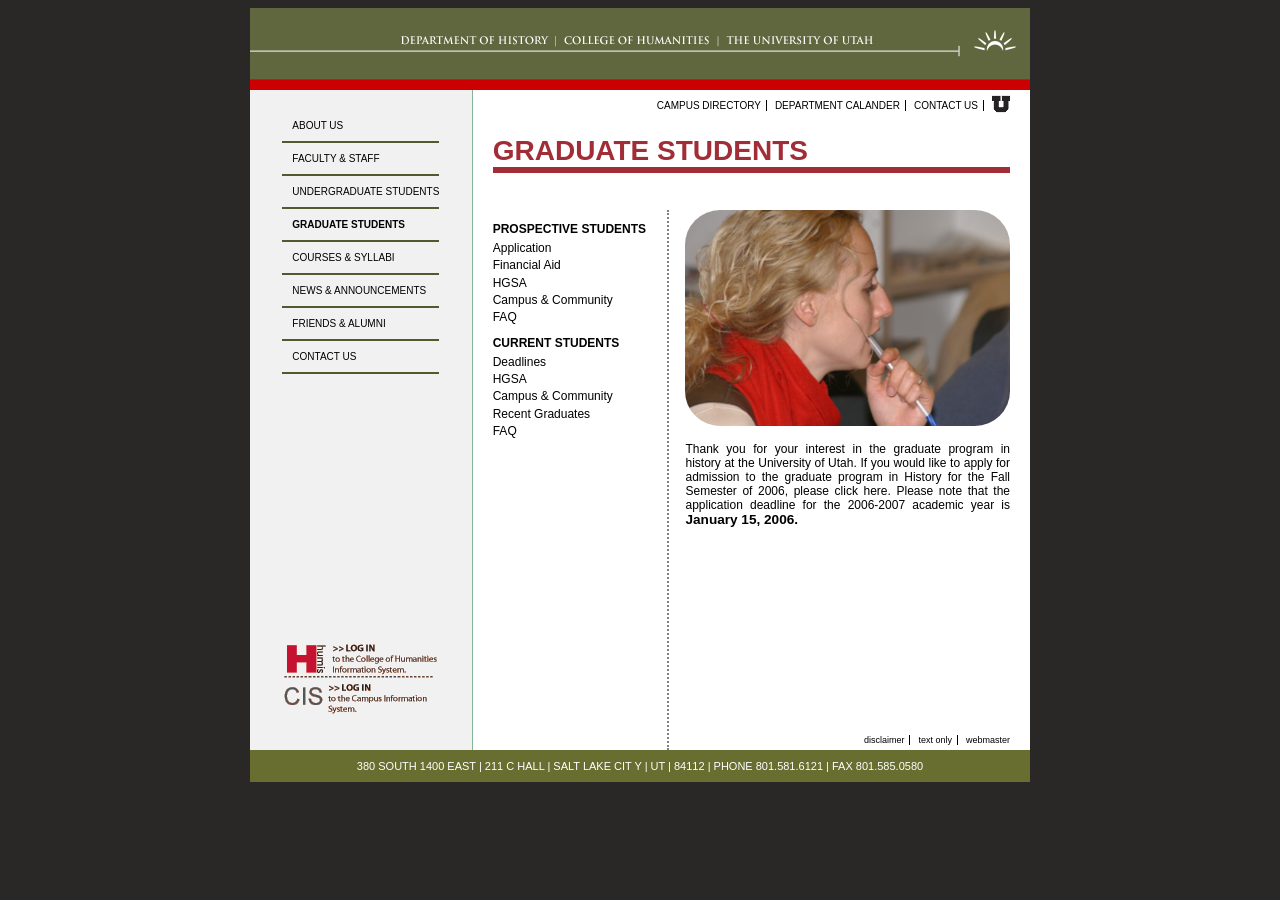
<file: graduate-students.html>
<!DOCTYPE html>
<html lang="en" xmlns="http://www.w3.org/1999/html" xmlns="http://www.w3.org/1999/html">
<head>
    <meta charset="UTF-8">
    <title>HUMIS Graduate Student</title>
    <link rel="stylesheet" href="stylesheets/inner-styles.css">
</head>
<body>

<section class="container">

    <header>
        <a href="index.html">
            <img src="files/historyHeader.gif" alt="History homepage">
        </a>
    </header>

    <section class="middle">

        <section class="left-side">
            <nav>
                <a href="about-us.html">About us</a>
                <a href="faculty-and-staff.html">Faculty &amp; staff</a>
                <a href="undergraduate-student.html">Undergraduate students</a>
                <a href="graduate-students.html" class="active">Graduate students</a>
                <a href="courses-and-syllabi.html">Courses &amp; syllabi</a>
                <a href="news-and-announcements.html">News &amp; announcements</a>
                <a href="friends-and-alumni.html">Friends &amp; alumni</a>
                <a href="contact-us.html">Contact us</a>
            </nav>

            <div class="links">
                <a href="#">
                    <img src="files/login-humis.gif" alt="Log into HUMIS"/>
                </a>

                <a href="#">
                    <img src="files/login-cis.gif" alt="Log into CIS"/>
                </a>
            </div>
        </section>

        <section class="right-side">
            <nav class="top-nav secondary">
                <a href="#">Campus Directory</a>
                <a href="#">Department Calander</a>
                <a href="contact-us.html">Contact Us</a>
                <a href="#">
                    <img src="files/u_small.gif" alt="U of U Logo"/>
                </a>
            </nav>

            <main>
                <h1>GRADUATE STUDENTS</h1>

              <section class="horizontal-two-column-layout text-above">
                  <aside class="left-column">

                      <div class="grad-nav">
                          <p><b>PROSPECTIVE STUDENTS</b></p>
                          <a href="#">Application</a>
                          <a href="#">Financial Aid</a>
                          <a href="#">HGSA</a>
                          <a href="#">Campus & Community</a>
                          <a href="#">FAQ</a>

                          <p><b>CURRENT STUDENTS</b></p>
                          <a href="#">Deadlines</a>
                          <a href="#">HGSA</a>
                          <a href="#">Campus & Community</a>
                          <a href="#">Recent Graduates</a>
                          <a href="#">FAQ</a>
                      </div>

                  </aside>

                  <aside class="right-column">
                      <aside class="main-image">
                          <div class="center">
                              <img src="files/student-with-pen.png" alt="Student holding pen"/>
                          </div>
                      </aside>

                      <p> Thank you for your interest in the graduate program in
                          history at the University of Utah. If you would like to apply
                          for admission to the graduate program in History for the
                          Fall Semester of 2006, please click here. Please note that
                          the application deadline for the 2006-2007 academic year
                          is <span class="important">January 15, 2006.</span></p>
                  </aside>

              </section>

            </main>

            <nav class="bottom-nav secondary">
                <a href="#">Disclaimer</a>
                <a href="#">Text only</a>
                <a href="#">Webmaster</a>
            </nav>
        </section>

    </section>

    <footer>
        380 SOUTH 1400 EAST | 211 C HALL | SALT LAKE CIT Y | UT | 84112 | PHONE 801.581.6121 | FAX 801.585.0580
    </footer>

</section>

</body>
</html>
</file>
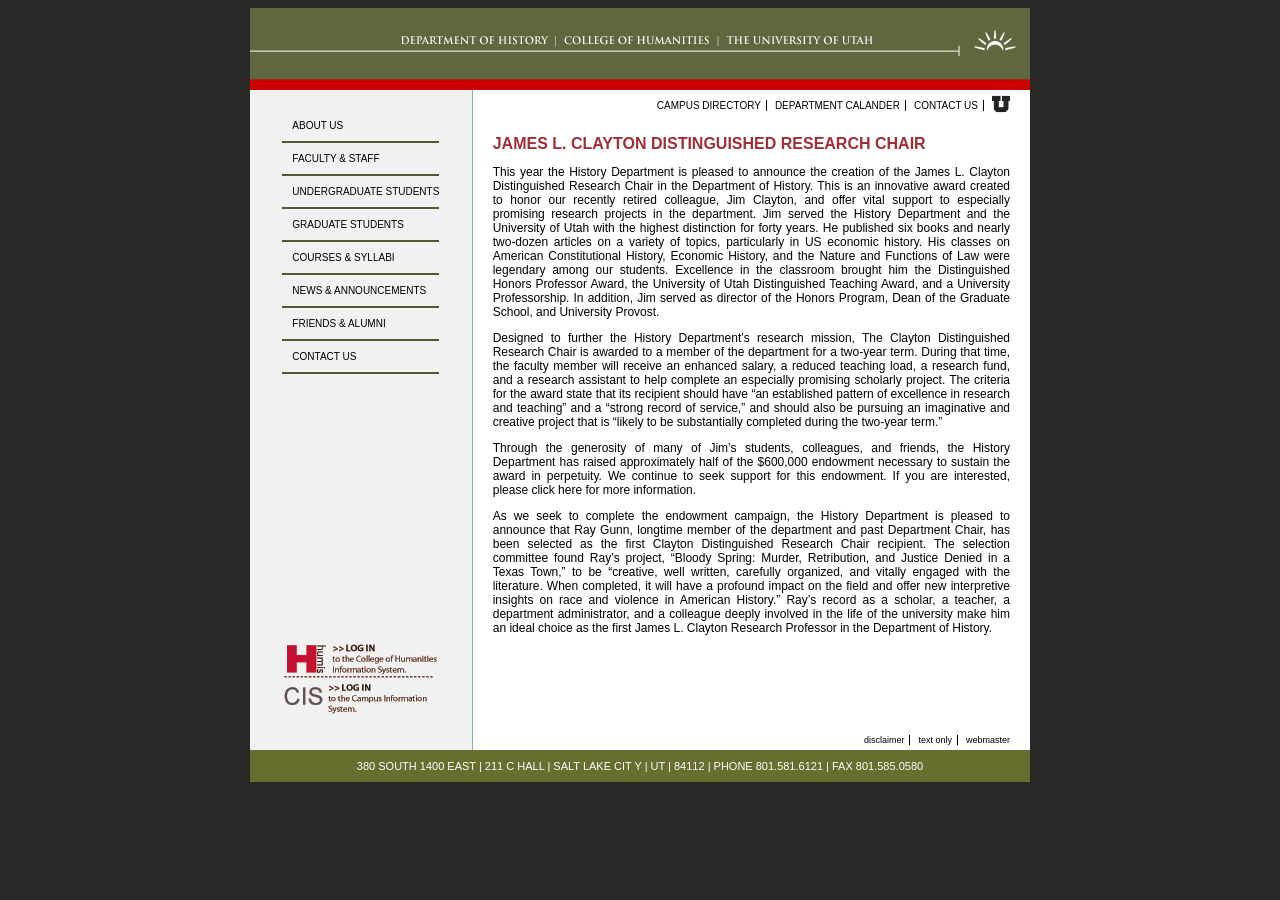
<file: james-l-clayton-distinguished-research-chair.html>
<!DOCTYPE html>
<html lang="en">
<head>
    <meta charset="UTF-8">
    <title>HUMIS james l clayton distinguished research chair</title>
    <link rel="stylesheet" href="stylesheets/inner-styles.css">
</head>
<body>

<section class="container">

    <header>
        <a href="index.html">
            <img src="files/historyHeader.gif" alt="History homepage">
        </a>
    </header>

    <section class="middle">

        <section class="left-side">
            <nav>
                <a href="about-us.html">About us</a>
                <a href="faculty-and-staff.html">Faculty &amp; staff</a>
                <a href="undergraduate-student.html">Undergraduate students</a>
                <a href="graduate-students.html">Graduate students</a>
                <a href="courses-and-syllabi.html">Courses &amp; syllabi</a>
                <a href="news-and-announcements.html">News &amp; announcements</a>
                <a href="friends-and-alumni.html">Friends &amp; alumni</a>
                <a href="contact-us.html">Contact us</a>
            </nav>

            <div class="links">
                <a href="#">
                    <img src="files/login-humis.gif" alt="Log into HUMIS"/>
                </a>

                <a href="#">
                    <img src="files/login-cis.gif" alt="Log into CIS"/>
                </a>
            </div>
        </section>

        <section class="right-side">
            <nav class="top-nav secondary">
                <a href="#">Campus Directory</a>
                <a href="#">Department Calander</a>
                <a href="contact-us.html">Contact Us</a>
                <a href="#">
                    <img src="files/u_small.gif" alt="U of U Logo"/>
                </a>
            </nav>

            <main>
                <h6> JAMES L. CLAYTON DISTINGUISHED RESEARCH CHAIR </h6>

                <p>This year the History Department is pleased to announce the creation of the James L.
                Clayton Distinguished Research Chair in the Department of History. This is an innovative
                award created to honor our recently retired colleague, Jim Clayton, and offer vital support
                to especially promising research projects in the department. Jim served the History
                Department and the University of Utah with the highest distinction for forty years. He
                published six books and nearly two-dozen articles on a variety of topics, particularly in
                US economic history. His classes on American Constitutional History, Economic History,
                and the Nature and Functions of Law were legendary among our students. Excellence
                in the classroom brought him the Distinguished Honors Professor Award, the University
                of Utah Distinguished Teaching Award, and a University Professorship. In addition, Jim
                served as director of the Honors Program, Dean of the Graduate School, and University
                Provost.</p>

                <p>Designed to further the History Department’s research mission, The Clayton Distinguished
                Research Chair is awarded to a member of the department for a two-year term. During
                that time, the faculty member will receive an enhanced salary, a reduced teaching load,
                a research fund, and a research assistant to help complete an especially promising
                scholarly project. The criteria for the award state that its recipient should have “an
                established pattern of excellence in research and teaching” and a “strong record of
                service,” and should also be pursuing an imaginative and creative project that is “likely
                to be substantially completed during the two-year term.”</p>

                <p>Through the generosity of many of Jim’s students, colleagues, and friends, the History
                Department has raised approximately half of the $600,000 endowment necessary to
                sustain the award in perpetuity. We continue to seek support for this endowment. If
                you are interested, please click here for more information.</p>

                <p>As we seek to complete the endowment campaign, the History Department is pleased
                to announce that Ray Gunn, longtime member of the department and past Department
                Chair, has been selected as the first Clayton Distinguished Research Chair recipient.
                The selection committee found Ray’s project, “Bloody Spring: Murder, Retribution, and
                Justice Denied in a Texas Town,” to be “creative, well written, carefully organized, and
                vitally engaged with the literature. When completed, it will have a profound impact on
                the field and offer new interpretive insights on race and violence in American History.”
                Ray’s record as a scholar, a teacher, a department administrator, and a colleague deeply
                involved in the life of the university make him an ideal choice as the first James L.
                Clayton Research Professor in the Department of History.</p>
            </main>

            <nav class="bottom-nav secondary">
                <a href="#">Disclaimer</a>
                <a href="#">Text only</a>
                <a href="#">Webmaster</a>
            </nav>
        </section>

    </section>

    <footer>
        380 SOUTH 1400 EAST | 211 C HALL | SALT LAKE CIT Y | UT | 84112 | PHONE 801.581.6121 | FAX 801.585.0580
    </footer>

</section>

</body>
</html>
</file>
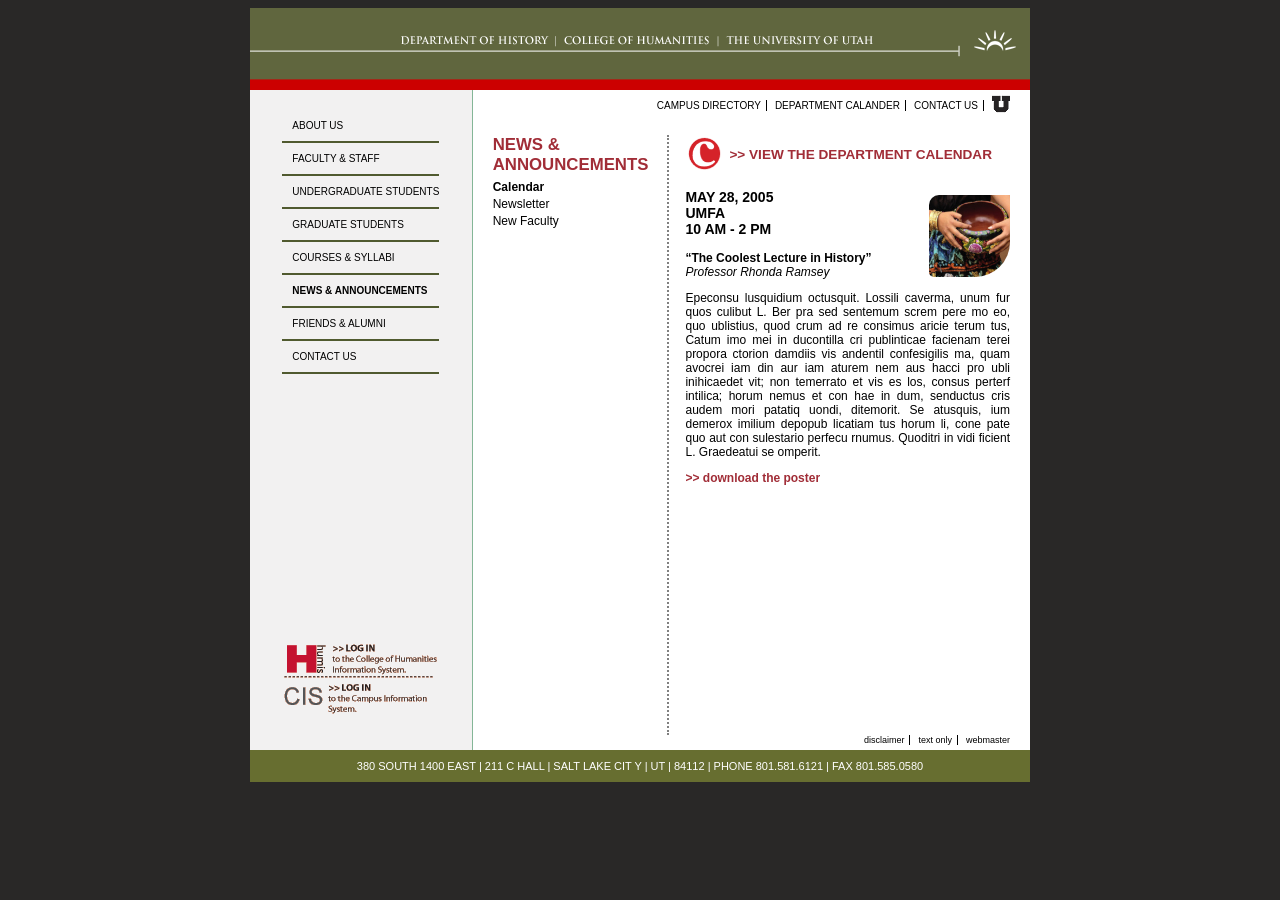
<file: news-and-announcements.html>
<!DOCTYPE html>
<html lang="en" xmlns="http://www.w3.org/1999/html" xmlns="http://www.w3.org/1999/html">
<head>
    <meta charset="UTF-8">
    <title>HUMIS news and announcements</title>
    <link rel="stylesheet" href="stylesheets/inner-styles.css">
</head>
<body>

<section class="container">

    <header>
        <a href="index.html">
            <img src="files/historyHeader.gif" alt="History homepage">
        </a>
    </header>

    <section class="middle">

        <section class="left-side">
            <nav>
                <a href="about-us.html">About us</a>
                <a href="faculty-and-staff.html">Faculty &amp; staff</a>
                <a href="undergraduate-student.html">Undergraduate students</a>
                <a href="graduate-students.html">Graduate students</a>
                <a href="courses-and-syllabi.html">Courses &amp; syllabi</a>
                <a href="news-and-announcements.html" class="active">News &amp; announcements</a>
                <a href="friends-and-alumni.html">Friends &amp; alumni</a>
                <a href="contact-us.html">Contact us</a>
            </nav>

            <div class="links">
                <a href="#">
                    <img src="files/login-humis.gif" alt="Log into HUMIS"/>
                </a>

                <a href="#">
                    <img src="files/login-cis.gif" alt="Log into CIS"/>
                </a>
            </div>
        </section>

        <section class="right-side">
            <nav class="top-nav secondary">
                <a href="#">Campus Directory</a>
                <a href="#">Department Calander</a>
                <a href="contact-us.html">Contact Us</a>
                <a href="#">
                    <img src="files/u_small.gif" alt="U of U Logo"/>
                </a>
            </nav>

            <main>
                <section class="horizontal-two-column-layout">
                    <aside class="left-column">
                        <div class="top fit">
                            <h5>News &amp; Announcements</h5>

                            <div class="category top">
                                <a href="#" class="active">Calendar</a>
                                <a href="#">Newsletter</a>
                                <a href="#">New Faculty</a>
                            </div>
                        </div>
                    </aside>

                    <aside class="right-column">
                        <div class="header-link">
                            <aside class="pull left-logo">
                                <img src="files/logo.png" alt="logo">
                            </aside>

                            <h6>
                                <a href="#"> >> view the department calendar</a>
                            </h6>
                        </div>

                        <aside class="pull right-small">
                            <img src="files/woman-w-pottery.png" alt="woman with pottery">
                        </aside>

                        <p class="details date">
                            MAY 28, 2005<br/>
                            UMFA<br/>
                            10 AM - 2 PM
                        </p>

                        <p>
                        <b>“The Coolest Lecture in History”</b><br/>
                        <i>Professor Rhonda Ramsey</i>
                        </p>

                        <p> Epeconsu lusquidium octusquit. Lossili caverma, unum
                            fur quos culibut L. Ber pra sed sentemum screm pere
                            mo eo, quo ublistius, quod crum ad re consimus aricie
                            terum tus, Catum imo mei in ducontilla cri publinticae
                            facienam terei propora ctorion damdiis vis andentil
                            confesigilis ma, quam avocrei iam din aur iam aturem
                            nem aus hacci pro ubli inihicaedet vit; non temerrato
                            et vis es los, consus perterf intilica; horum nemus et
                            con hae in dum, senductus cris audem mori patatiq
                            uondi, ditemorit. Se atusquis, ium demerox imilium
                            depopub licatiam tus horum li, cone pate quo aut con
                            sulestario perfecu rnumus. Quoditri in vidi ficient L.
                            Graedeatui se omperit.</p>

                        <p class="more download">
                            <a href="#"> >> download the poster</a>
                        </p>

                    </aside>
                </section>
            </main>

            <nav class="bottom-nav secondary">
                <a href="#">Disclaimer</a>
                <a href="#">Text only</a>
                <a href="#">Webmaster</a>
            </nav>
        </section>

    </section>

    <footer>
        380 SOUTH 1400 EAST | 211 C HALL | SALT LAKE CIT Y | UT | 84112 | PHONE 801.581.6121 | FAX 801.585.0580
    </footer>

</section>

</body>
</html>
</file>
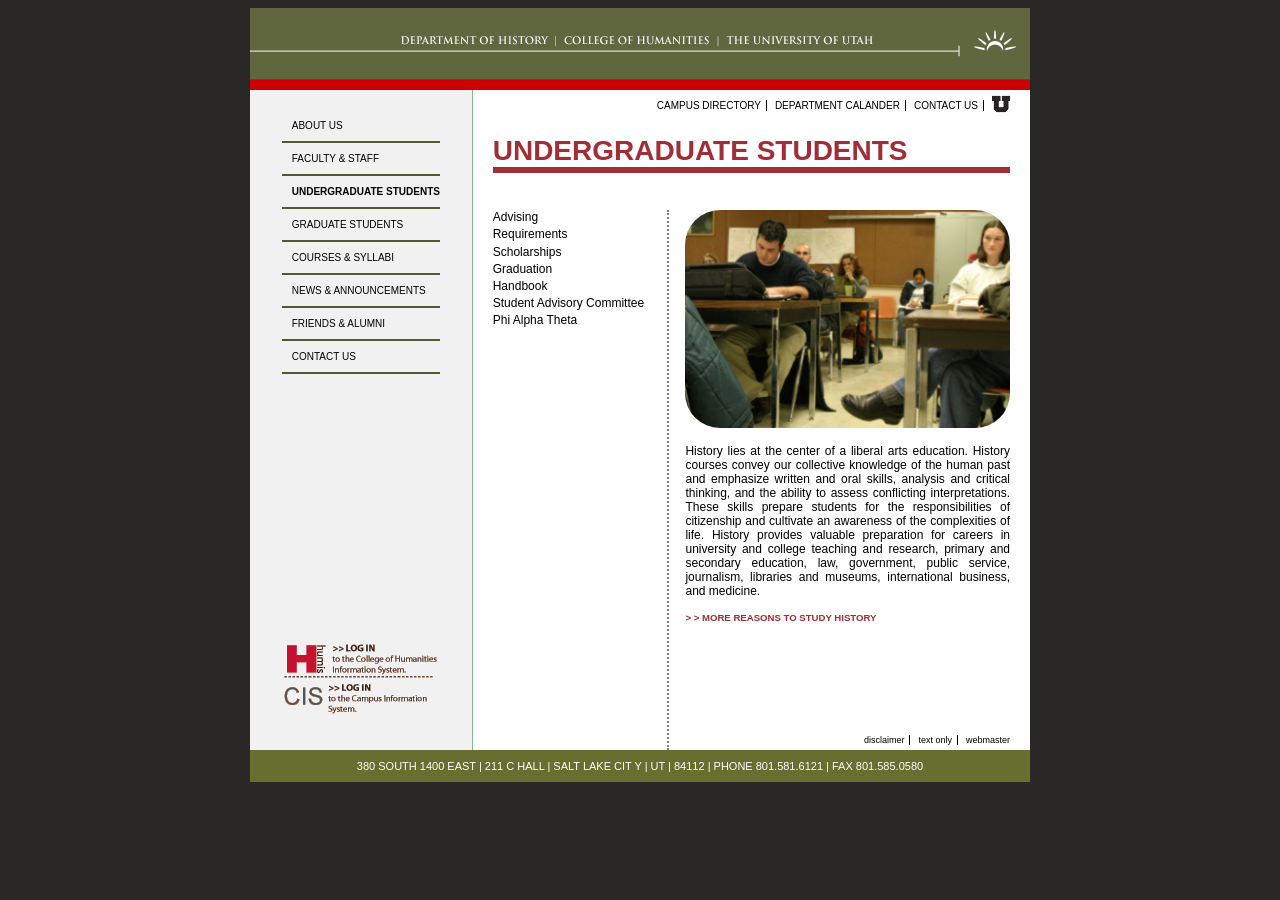
<file: undergraduate-student.html>
<!DOCTYPE html>
<html lang="en" xmlns="http://www.w3.org/1999/html" xmlns="http://www.w3.org/1999/html">
<head>
    <meta charset="UTF-8">
    <title>HUMIS Undergraduate Student</title>
    <link rel="stylesheet" href="stylesheets/inner-styles.css">
</head>
<body>

<section class="container">

    <header>
        <a href="index.html">
            <img src="files/historyHeader.gif" alt="History homepage">
        </a>
    </header>

    <section class="middle">

        <section class="left-side">
            <nav>
                <a href="about-us.html">About us</a>
                <a href="faculty-and-staff.html">Faculty &amp; staff</a>
                <a href="undergraduate-student.html" class="active">Undergraduate students</a>
                <a href="graduate-students.html">Graduate students</a>
                <a href="courses-and-syllabi.html">Courses &amp; syllabi</a>
                <a href="news-and-announcements.html">News &amp; announcements</a>
                <a href="friends-and-alumni.html">Friends &amp; alumni</a>
                <a href="contact-us.html">Contact us</a>
            </nav>

            <div class="links">
                <a href="#">
                    <img src="files/login-humis.gif" alt="Log into HUMIS"/>
                </a>

                <a href="#">
                    <img src="files/login-cis.gif" alt="Log into CIS"/>
                </a>
            </div>
        </section>

        <section class="right-side">
            <nav class="top-nav secondary">
                <a href="#">Campus Directory</a>
                <a href="#">Department Calander</a>
                <a href="contact-us.html">Contact Us</a>
                <a href="#">
                    <img src="files/u_small.gif" alt="U of U Logo"/>
                </a>
            </nav>

            <main>

                <h1>UNDERGRADUATE STUDENTS</h1>

              <section class="horizontal-two-column-layout text-above">
                  <aside class="left-column">

                      <div class="undergrad-nav">
                          <a href="advising.html">Advising </a>
                          <a href="#">Requirements</a>
                          <a href="#">Scholarships</a>
                          <a href="#">Graduation</a>
                          <a href="#">Handbook</a>
                          <a href="#">Student Advisory Committee</a>
                          <a href="#">Phi Alpha Theta</a>
                      </div>

                  </aside>

                  <aside class="right-column">
                      <aside class="main-image">
                          <div class="center">
                              <img src="files/student-studying.png" alt="Student studying"/>
                          </div>
                      </aside>

                      <p> History lies at the center of a liberal arts education. History
                          courses convey our collective knowledge of the human past
                          and emphasize written and oral skills, analysis and critical
                          thinking, and the ability to assess conflicting interpretations.
                          These skills prepare students for the responsibilities of
                          citizenship and cultivate an awareness of the complexities
                          of life. History provides valuable preparation for careers
                          in university and college teaching and research, primary
                          and secondary education, law, government, public service,
                          journalism, libraries and museums, international business,
                          and medicine. </p>

                      <p class="more history">
                          <a href="#">
                              > > MORE REASONS TO STUDY HISTORY
                          </a>
                      </p>

                  </aside>

              </section>

            </main>

            <nav class="bottom-nav secondary">
                <a href="#">Disclaimer</a>
                <a href="#">Text only</a>
                <a href="#">Webmaster</a>
            </nav>
        </section>

    </section>

    <footer>
        380 SOUTH 1400 EAST | 211 C HALL | SALT LAKE CIT Y | UT | 84112 | PHONE 801.581.6121 | FAX 801.585.0580
    </footer>

</section>

</body>
</html>
</file>
<file: stylesheets/homepage.css>
:root {
    --uofuRed: #A12D37;
}
body {
    background-color: #333333;
    font-family: Arial, Helvetica, sans-serif;

    div.container {
        width: 780px;
        border: 1px dotted blue;
        margin: 0 auto; /*tb rl*/
        background-color: white;

        section.middle {
            padding: 3px 10px;
            background-image: url("../files/uofu_medallion_rt.gif");
            background-position: bottom right;
            background-repeat: no-repeat;

           > nav {
                text-align: right;
                font-size: 10px;

                a {
                    color: black;
                    text-decoration: none;
                    border-right: 1px solid black;
                    padding-right: 5px;
                    margin-left: 3px;

                    &:hover { /* pseudoclass */
                        text-decoration: underline;
                    }

                    &:last-of-type {
                        border-right: none;
                        padding-right: unset;
                    }

                    img {
                        vertical-align: middle;
                    }
                }

                &.top-nav{
                    text-transform: uppercase;
                }

                &.bottom-nav{
                   text-transform: lowercase;
                }
            }

            section.brown-box {
                background-color: #C8CAAF;
                margin: 5px 0 50px;
                padding: 10px 10px 10px 15px;

                aside {

                    &.left {
                        width: 30%;
                        float: left;

                        nav {
                            a {
                                display: block;
                                color: black;
                                text-decoration: none;
                                border-bottom: 2px solid #505A2F;
                                text-transform: uppercase;
                                padding: 10px 0 10px 10px;
                                font-size: 10px;

                                &:hover {
                                    background-color: #505A2F;
                                    color: white;
                                }
                            }
                        }

                        div.links {
                            margin: 50px auto 0;
                            width: 153px;
                        }
                    }

                    &.right {
                        width: 60%;
                        float: right;
                        background-color: #fff;
                        padding: 10px;
                        border: none;

                        h1 {
                            text-transform: uppercase;
                            color: #505A2F;
                            border-bottom: 2px dashed var(--uofuRed);
                            font-size: 16px;
                            font-weight: normal;
                        }

                        p{
                            font-size: 12px;

                            b {
                                font-size: 110%;
                            }

                            &.link {
                                text-align: right;

                                a {
                                    color: var(--uofuRed);
                                    text-transform: uppercase;
                                    text-decoration: none;

                                    &:hover {
                                      text-decoration: underline;
                                    }
                                }
                            }
                        }

                    }

                }
            }

        }

        footer {
            background-color: #686F3E;
            color: white;
            font-size: 11px;
            text-align: center;
            padding: 10px 0;
        }
    }
}
</file>
<file: stylesheets/typography.css>
:root {
    --burgundy: #a12d37;
    --dark: #000;
}

body{
    font-size: 16px;

    h1, h2, h3, h4, h5, h6 {
        color: var(--burgundy);
        margin-top: 0;
    }

    h1, h2, h3 {
        text-transform: uppercase;
    }

    h1{
        font-size: 1.75rem;
        border-bottom: 6px solid var(--burgundy);
    }

    h2{
        font-size: 2rem;
    }

    h3{
        font-size: 1.75rem;
        margin-bottom: 0.5rem;
    }

    h4{
        font-size: 1.5rem;
    }

    h5{
        font-size: 1.25rem;
    }

    h6{
        font-size: 1rem;
        margin-bottom: 0;
    }

    p{
        text-align: justify;
        font-size: 0.75rem;

        &.more{
            text-align: right;

            a{
            text-decoration: none;
            color: var(--burgundy);

                &:hover{
                    text-decoration: underline;
                }

            }

            &.left{
                text-align: left;
                margin-top: 0;

            }

            &.history{
                text-align: left;

                a{
                    font-weight: bold;
                    font-size: .6rem;
                }
            }

            &.download{
                text-align: left;

                a{
                    font-weight: bold;
                }
            }
        }


        /* @TODO come up with a better name here: */

        .shrug{
            font-size: 1.3rem;
            color: var(--burgundy);
            font-weight: bold;
        }

        .important{
            font-size: .85rem;
            font-weight: bold;
        }

        &.nav-title{
            color: var(--burgundy);
            margin-bottom: 0;
        }

        &.staff-nav{
            margin-top: 5px;

            a{
                text-decoration: none;
                color: var(--burgundy);
                display: flex;
                flex-direction: column;


                &:hover{
                    text-decoration: underline;
                }
            }
        }

        &.details{
            font-weight: bold;

            span{
                &.biggest{
                    font-size: 16px;
                }
            }

            &.date{
                font-size: 14px;
            }
        }

    }
}
</file>
<file: stylesheets/inner-styles.css>
@import "images.css";
@import "typography.css";
@import "layouts.css";

:root {
   --green: #676e30;
}

body {
    background-color: #292827;
    display: flex;
    justify-content: center;
    font-family: Arial, Helvetica, sans-serif;

    section.container {
        background-color: #fff;
        width: 780px;
        min-height: 600px;

        header {
            img {
                display: block;
            }
        }

        section.middle{
            display: flex;

            section {
                &.left-side{
                    display: flex;
                    flex-direction: column;
                    width: 30%;
                    background-color: #f2f1f1;
                    justify-content: space-between;
                    align-items: center;
                    border-right: 1px solid #84b697;

                    nav {
                        margin-top: 20px;

                        a {
                            display: block;
                            color: black;
                            text-decoration: none;
                            border-bottom: 2px solid #505A2F;
                            text-transform: uppercase;
                            padding: 10px 0 10px 10px;
                            font-size: 10px;

                            &:hover {
                                background-color: #505A2F;
                                color: white;
                            }

                            &.active{
                                font-weight: bold;
                            }
                        }
                    }

                    .links{
                        display: flex;
                        flex-direction: column;
                        margin-bottom: 2rem;
                    }
                }

                &.right-side{
                    width: 70%;
                    display: flex;
                    flex-direction: column;
                    justify-content: space-between;
                    padding: 5px 20px;

                    nav.secondary {
                       display: flex;
                        justify-content: flex-end;
                        align-items: center;
                        font-size: 10px;
                        gap: 5px;


                            a {
                                color: black;
                                text-decoration: none;
                                border-right: 1px solid black;
                                padding-right: 5px;
                                margin-left: 3px;

                                &:hover { /* pseudoclass */
                                    text-decoration: underline;
                                }

                                &:last-of-type {
                                    border-right: none;
                                    padding-right: unset;
                                }
                            }

                            &.top-nav{
                                text-transform: uppercase;
                            }

                            &.bottom-nav{
                                text-transform: lowercase;
                                font-size: 9px;
                            }
                    }

                    main{
                        min-height: 600px;
                        margin-top: 20px;

                        img{
                            &.pull-right{
                                float: right;
                                width: 150px;
                                margin: 0 0 15px 15px;
                            }
                        }
                    }

                    aside.right-column{

                        div {

                            &.info{
                                p {
                                    margin-top: 0;
                                }
                            }

                            &.mid-header{
                                h6{
                                    text-transform: uppercase;
                                    margin-bottom: 0;
                                }
                            }

                            &.learn-more{
                                display: flex;
                                flex-direction: column;
                                p{
                                    margin-bottom: 0;
                                }

                                div.first{
                                    p{
                                        margin-top: 5px;
                                    }
                                }
                            }

                            &.base{
                                h5{
                                    margin: 0 0 0 0;
                                }
                            }

                            &.faculty-info {
                                p{
                                    margin-top: 0;
                                }

                                h6{
                                    color: black;
                                }
                            }

                            &.header-link{
                                display: flex;
                                align-items: center;
                                gap: 5px;
                                margin-bottom: 0;

                                h6{
                                    text-transform: uppercase;
                                    font-size: 0.85rem;

                                    a{
                                    color: var(--burgundy);
                                    text-decoration: none;
                                        &:hover {
                                        text-decoration: underline;
                                        }
                                    }
                                }
                            }

                        }
                    }

                }
            }
        }

        footer{
            background-color: var(--green);
            color: white;
            font-size: 11px;
            text-align: center;
            padding: 10px 0;
        }
    }
}
</file>
